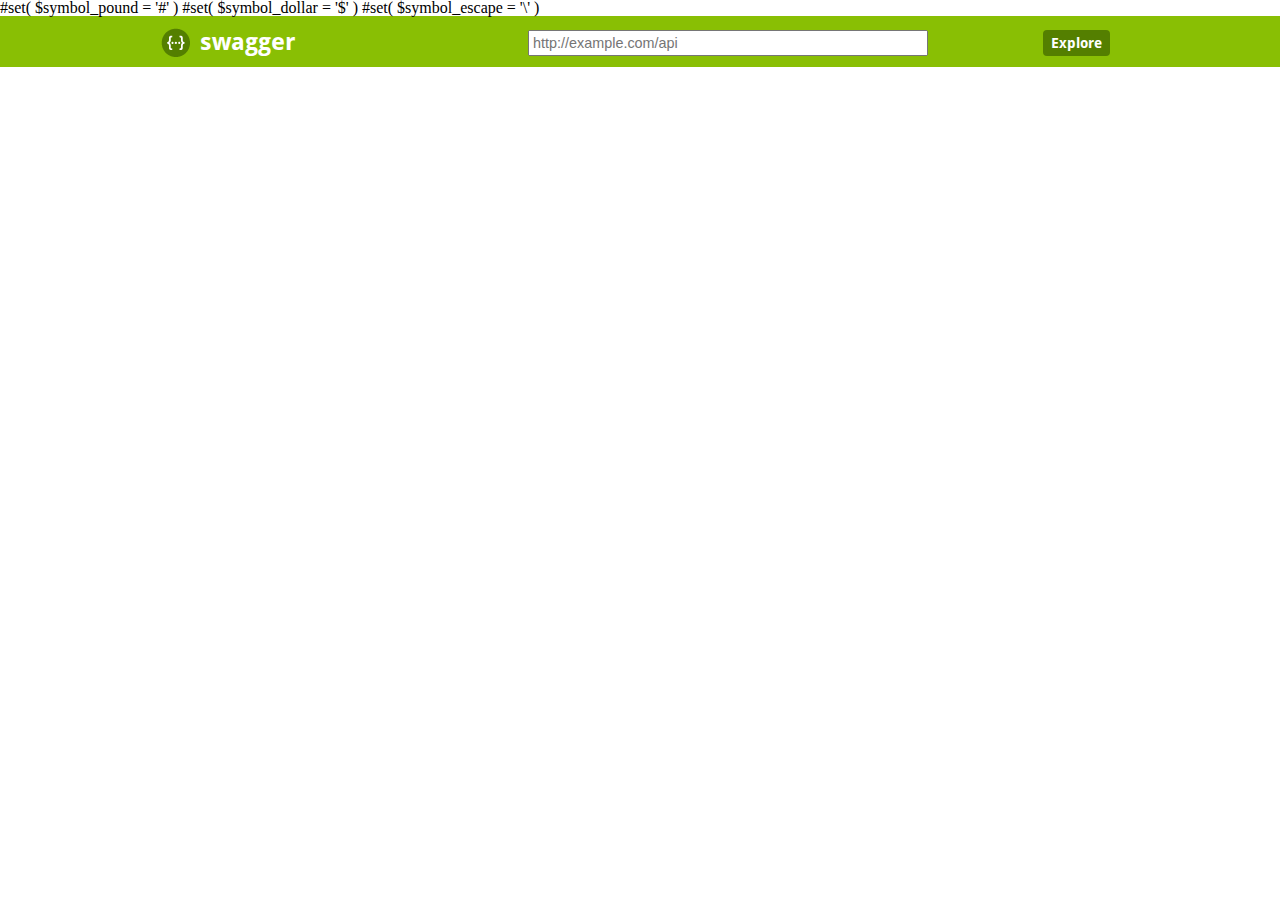
<file: sdk-java-jersey-archetype/src/main/resources/archetype-resources/src/main/resources/META-INF/resources/swagger/index.html>
#set( $symbol_pound = '#' )
#set( $symbol_dollar = '$' )
#set( $symbol_escape = '\' )
<!DOCTYPE html>
<html>
<head>
  <meta charset="UTF-8">
  <title>Swagger UI</title>
  <link rel="icon" type="image/png" href="images/favicon-32x32.png" sizes="32x32" />
  <link rel="icon" type="image/png" href="images/favicon-16x16.png" sizes="16x16" />
  <link href='css/typography.css' media='screen' rel='stylesheet' type='text/css'/>
  <link href='css/reset.css' media='screen' rel='stylesheet' type='text/css'/>
  <link href='css/screen.css' media='screen' rel='stylesheet' type='text/css'/>
  <link href='css/reset.css' media='print' rel='stylesheet' type='text/css'/>
  <link href='css/print.css' media='print' rel='stylesheet' type='text/css'/>
  <script src='lib/jquery-1.8.0.min.js' type='text/javascript'></script>
  <script src='lib/jquery.slideto.min.js' type='text/javascript'></script>
  <script src='lib/jquery.wiggle.min.js' type='text/javascript'></script>
  <script src='lib/jquery.ba-bbq.min.js' type='text/javascript'></script>
  <script src='lib/handlebars-2.0.0.js' type='text/javascript'></script>
  <script src='lib/js-yaml.min.js' type='text/javascript'></script>
  <script src='lib/lodash.min.js' type='text/javascript'></script>
  <script src='lib/backbone-min.js' type='text/javascript'></script>
  <script src='swagger-ui.js' type='text/javascript'></script>
  <script src='lib/highlight.9.1.0.pack.js' type='text/javascript'></script>
  <script src='lib/highlight.9.1.0.pack_extended.js' type='text/javascript'></script>
  <script src='lib/jsoneditor.min.js' type='text/javascript'></script>
  <script src='lib/marked.js' type='text/javascript'></script>
  <script src='lib/swagger-oauth.js' type='text/javascript'></script>

  <!-- Some basic translations -->
  <!-- <script src='lang/translator.js' type='text/javascript'></script> -->
  <!-- <script src='lang/ru.js' type='text/javascript'></script> -->
  <!-- <script src='lang/en.js' type='text/javascript'></script> -->

  <script type="text/javascript">
    ${symbol_dollar}(function () {
      var url = window.location.search.match(/url=([^&]+)/);
      if (url && url.length > 1) {
        url = decodeURIComponent(url[1]);
      } else {
	   url = "../swagger.json";
        //url = "http://petstore.swagger.io/v2/swagger.json";
      }

      hljs.configure({
        highlightSizeThreshold: 5000
      });

      // Pre load translate...
      if(window.SwaggerTranslator) {
        window.SwaggerTranslator.translate();
      }
      window.swaggerUi = new SwaggerUi({
        url: url,
		validatorUrl: null,
        dom_id: "swagger-ui-container",
        supportedSubmitMethods: ['get', 'post', 'put', 'delete', 'patch'],
        onComplete: function(swaggerApi, swaggerUi){
          if(typeof initOAuth == "function") {
            initOAuth({
              clientId: "your-client-id",
              clientSecret: "your-client-secret-if-required",
              realm: "your-realms",
              appName: "your-app-name",
              scopeSeparator: ",",
              additionalQueryStringParams: {}
            });
          }

          if(window.SwaggerTranslator) {
            window.SwaggerTranslator.translate();
          }
        },
        onFailure: function(data) {
          log("Unable to Load SwaggerUI");
        },
        docExpansion: "none",
        jsonEditor: false,
        defaultModelRendering: 'schema',
        showRequestHeaders: false
      });

      window.swaggerUi.load();

      function log() {
        if ('console' in window) {
          console.log.apply(console, arguments);
        }
      }
  });
  </script>
</head>

<body class="swagger-section">
<div id='header'>
  <div class="swagger-ui-wrap">
    <a id="logo" href="http://swagger.io"><img class="logo__img" alt="swagger" height="30" width="30" src="images/logo_small.png" /><span class="logo__title">swagger</span></a>
    <form id='api_selector'>
      <div class='input'><input placeholder="http://example.com/api" id="input_baseUrl" name="baseUrl" type="text"/></div>
      <div id='auth_container'></div>
      <div class='input'><a id="explore" class="header__btn" href="${symbol_pound}" data-sw-translate>Explore</a></div>
    </form>
  </div>
</div>

<div id="message-bar" class="swagger-ui-wrap" data-sw-translate>&nbsp;</div>
<div id="swagger-ui-container" class="swagger-ui-wrap"></div>
</body>
</html>
</file>
<file: sdk-java-jersey-archetype/src/main/resources/archetype-resources/src/main/resources/META-INF/resources/swagger/css/typography.css>
/* Google Font's Droid Sans */
@font-face {
  font-family: 'Droid Sans';
  font-style: normal;
  font-weight: 400;
  src: local('Droid Sans'), local('DroidSans'), url('../fonts/DroidSans.ttf') format('truetype');
}
/* Google Font's Droid Sans Bold */
@font-face {
  font-family: 'Droid Sans';
  font-style: normal;
  font-weight: 700;
  src: local('Droid Sans Bold'), local('DroidSans-Bold'), url('../fonts/DroidSans-Bold.ttf') format('truetype');
}
</file>
<file: sdk-java-jersey-archetype/src/main/resources/archetype-resources/src/main/resources/META-INF/resources/swagger/css/screen.css>
.swagger-section pre code {
  display: block;
  padding: 0.5em;
  background: #F0F0F0;
}
.swagger-section pre code,
.swagger-section pre .subst,
.swagger-section pre .tag .title,
.swagger-section pre .lisp .title,
.swagger-section pre .clojure .built_in,
.swagger-section pre .nginx .title {
  color: black;
}
.swagger-section pre .string,
.swagger-section pre .title,
.swagger-section pre .constant,
.swagger-section pre .parent,
.swagger-section pre .tag .value,
.swagger-section pre .rules .value,
.swagger-section pre .rules .value .number,
.swagger-section pre .preprocessor,
.swagger-section pre .ruby .symbol,
.swagger-section pre .ruby .symbol .string,
.swagger-section pre .aggregate,
.swagger-section pre .template_tag,
.swagger-section pre .django .variable,
.swagger-section pre .smalltalk .class,
.swagger-section pre .addition,
.swagger-section pre .flow,
.swagger-section pre .stream,
.swagger-section pre .bash .variable,
.swagger-section pre .apache .tag,
.swagger-section pre .apache .cbracket,
.swagger-section pre .tex .command,
.swagger-section pre .tex .special,
.swagger-section pre .erlang_repl .function_or_atom,
.swagger-section pre .markdown .header {
  color: #800;
}
.swagger-section pre .comment,
.swagger-section pre .annotation,
.swagger-section pre .template_comment,
.swagger-section pre .diff .header,
.swagger-section pre .chunk,
.swagger-section pre .markdown .blockquote {
  color: #888;
}
.swagger-section pre .number,
.swagger-section pre .date,
.swagger-section pre .regexp,
.swagger-section pre .literal,
.swagger-section pre .smalltalk .symbol,
.swagger-section pre .smalltalk .char,
.swagger-section pre .go .constant,
.swagger-section pre .change,
.swagger-section pre .markdown .bullet,
.swagger-section pre .markdown .link_url {
  color: #080;
}
.swagger-section pre .label,
.swagger-section pre .javadoc,
.swagger-section pre .ruby .string,
.swagger-section pre .decorator,
.swagger-section pre .filter .argument,
.swagger-section pre .localvars,
.swagger-section pre .array,
.swagger-section pre .attr_selector,
.swagger-section pre .important,
.swagger-section pre .pseudo,
.swagger-section pre .pi,
.swagger-section pre .doctype,
.swagger-section pre .deletion,
.swagger-section pre .envvar,
.swagger-section pre .shebang,
.swagger-section pre .apache .sqbracket,
.swagger-section pre .nginx .built_in,
.swagger-section pre .tex .formula,
.swagger-section pre .erlang_repl .reserved,
.swagger-section pre .prompt,
.swagger-section pre .markdown .link_label,
.swagger-section pre .vhdl .attribute,
.swagger-section pre .clojure .attribute,
.swagger-section pre .coffeescript .property {
  color: #88F;
}
.swagger-section pre .keyword,
.swagger-section pre .id,
.swagger-section pre .phpdoc,
.swagger-section pre .title,
.swagger-section pre .built_in,
.swagger-section pre .aggregate,
.swagger-section pre .css .tag,
.swagger-section pre .javadoctag,
.swagger-section pre .phpdoc,
.swagger-section pre .yardoctag,
.swagger-section pre .smalltalk .class,
.swagger-section pre .winutils,
.swagger-section pre .bash .variable,
.swagger-section pre .apache .tag,
.swagger-section pre .go .typename,
.swagger-section pre .tex .command,
.swagger-section pre .markdown .strong,
.swagger-section pre .request,
.swagger-section pre .status {
  font-weight: bold;
}
.swagger-section pre .markdown .emphasis {
  font-style: italic;
}
.swagger-section pre .nginx .built_in {
  font-weight: normal;
}
.swagger-section pre .coffeescript .javascript,
.swagger-section pre .javascript .xml,
.swagger-section pre .tex .formula,
.swagger-section pre .xml .javascript,
.swagger-section pre .xml .vbscript,
.swagger-section pre .xml .css,
.swagger-section pre .xml .cdata {
  opacity: 0.5;
}
.swagger-section .hljs {
  display: block;
  overflow-x: auto;
  padding: 0.5em;
  background: #F0F0F0;
}
.swagger-section .hljs,
.swagger-section .hljs-subst {
  color: #444;
}
.swagger-section .hljs-keyword,
.swagger-section .hljs-attribute,
.swagger-section .hljs-selector-tag,
.swagger-section .hljs-meta-keyword,
.swagger-section .hljs-doctag,
.swagger-section .hljs-name {
  font-weight: bold;
}
.swagger-section .hljs-built_in,
.swagger-section .hljs-literal,
.swagger-section .hljs-bullet,
.swagger-section .hljs-code,
.swagger-section .hljs-addition {
  color: #1F811F;
}
.swagger-section .hljs-regexp,
.swagger-section .hljs-symbol,
.swagger-section .hljs-variable,
.swagger-section .hljs-template-variable,
.swagger-section .hljs-link,
.swagger-section .hljs-selector-attr,
.swagger-section .hljs-selector-pseudo {
  color: #BC6060;
}
.swagger-section .hljs-type,
.swagger-section .hljs-string,
.swagger-section .hljs-number,
.swagger-section .hljs-selector-id,
.swagger-section .hljs-selector-class,
.swagger-section .hljs-quote,
.swagger-section .hljs-template-tag,
.swagger-section .hljs-deletion {
  color: #880000;
}
.swagger-section .hljs-title,
.swagger-section .hljs-section {
  color: #880000;
  font-weight: bold;
}
.swagger-section .hljs-comment {
  color: #888888;
}
.swagger-section .hljs-meta {
  color: #2B6EA1;
}
.swagger-section .hljs-emphasis {
  font-style: italic;
}
.swagger-section .hljs-strong {
  font-weight: bold;
}
.swagger-section .swagger-ui-wrap {
  line-height: 1;
  font-family: "Droid Sans", sans-serif;
  min-width: 760px;
  max-width: 960px;
  margin-left: auto;
  margin-right: auto;
  /* JSONEditor specific styling */
}
.swagger-section .swagger-ui-wrap b,
.swagger-section .swagger-ui-wrap strong {
  font-family: "Droid Sans", sans-serif;
  font-weight: bold;
}
.swagger-section .swagger-ui-wrap q,
.swagger-section .swagger-ui-wrap blockquote {
  quotes: none;
}
.swagger-section .swagger-ui-wrap p {
  line-height: 1.4em;
  padding: 0 0 10px;
  color: #333333;
}
.swagger-section .swagger-ui-wrap q:before,
.swagger-section .swagger-ui-wrap q:after,
.swagger-section .swagger-ui-wrap blockquote:before,
.swagger-section .swagger-ui-wrap blockquote:after {
  content: none;
}
.swagger-section .swagger-ui-wrap .heading_with_menu h1,
.swagger-section .swagger-ui-wrap .heading_with_menu h2,
.swagger-section .swagger-ui-wrap .heading_with_menu h3,
.swagger-section .swagger-ui-wrap .heading_with_menu h4,
.swagger-section .swagger-ui-wrap .heading_with_menu h5,
.swagger-section .swagger-ui-wrap .heading_with_menu h6 {
  display: block;
  clear: none;
  float: left;
  -moz-box-sizing: border-box;
  -webkit-box-sizing: border-box;
  -ms-box-sizing: border-box;
  box-sizing: border-box;
  width: 60%;
}
.swagger-section .swagger-ui-wrap table {
  border-collapse: collapse;
  border-spacing: 0;
}
.swagger-section .swagger-ui-wrap table thead tr th {
  padding: 5px;
  font-size: 0.9em;
  color: #666666;
  border-bottom: 1px solid #999999;
}
.swagger-section .swagger-ui-wrap table tbody tr:last-child td {
  border-bottom: none;
}
.swagger-section .swagger-ui-wrap table tbody tr.offset {
  background-color: #f0f0f0;
}
.swagger-section .swagger-ui-wrap table tbody tr td {
  padding: 6px;
  font-size: 0.9em;
  border-bottom: 1px solid #cccccc;
  vertical-align: top;
  line-height: 1.3em;
}
.swagger-section .swagger-ui-wrap ol {
  margin: 0px 0 10px;
  padding: 0 0 0 18px;
  list-style-type: decimal;
}
.swagger-section .swagger-ui-wrap ol li {
  padding: 5px 0px;
  font-size: 0.9em;
  color: #333333;
}
.swagger-section .swagger-ui-wrap ol,
.swagger-section .swagger-ui-wrap ul {
  list-style: none;
}
.swagger-section .swagger-ui-wrap h1 a,
.swagger-section .swagger-ui-wrap h2 a,
.swagger-section .swagger-ui-wrap h3 a,
.swagger-section .swagger-ui-wrap h4 a,
.swagger-section .swagger-ui-wrap h5 a,
.swagger-section .swagger-ui-wrap h6 a {
  text-decoration: none;
}
.swagger-section .swagger-ui-wrap h1 a:hover,
.swagger-section .swagger-ui-wrap h2 a:hover,
.swagger-section .swagger-ui-wrap h3 a:hover,
.swagger-section .swagger-ui-wrap h4 a:hover,
.swagger-section .swagger-ui-wrap h5 a:hover,
.swagger-section .swagger-ui-wrap h6 a:hover {
  text-decoration: underline;
}
.swagger-section .swagger-ui-wrap h1 span.divider,
.swagger-section .swagger-ui-wrap h2 span.divider,
.swagger-section .swagger-ui-wrap h3 span.divider,
.swagger-section .swagger-ui-wrap h4 span.divider,
.swagger-section .swagger-ui-wrap h5 span.divider,
.swagger-section .swagger-ui-wrap h6 span.divider {
  color: #aaaaaa;
}
.swagger-section .swagger-ui-wrap a {
  color: #547f00;
}
.swagger-section .swagger-ui-wrap a img {
  border: none;
}
.swagger-section .swagger-ui-wrap article,
.swagger-section .swagger-ui-wrap aside,
.swagger-section .swagger-ui-wrap details,
.swagger-section .swagger-ui-wrap figcaption,
.swagger-section .swagger-ui-wrap figure,
.swagger-section .swagger-ui-wrap footer,
.swagger-section .swagger-ui-wrap header,
.swagger-section .swagger-ui-wrap hgroup,
.swagger-section .swagger-ui-wrap menu,
.swagger-section .swagger-ui-wrap nav,
.swagger-section .swagger-ui-wrap section,
.swagger-section .swagger-ui-wrap summary {
  display: block;
}
.swagger-section .swagger-ui-wrap pre {
  font-family: "Anonymous Pro", "Menlo", "Consolas", "Bitstream Vera Sans Mono", "Courier New", monospace;
  background-color: #fcf6db;
  border: 1px solid #e5e0c6;
  padding: 10px;
}
.swagger-section .swagger-ui-wrap pre code {
  line-height: 1.6em;
  background: none;
}
.swagger-section .swagger-ui-wrap .content > .content-type > div > label {
  clear: both;
  display: block;
  color: #0F6AB4;
  font-size: 1.1em;
  margin: 0;
  padding: 15px 0 5px;
}
.swagger-section .swagger-ui-wrap .content pre {
  font-size: 12px;
  margin-top: 5px;
  padding: 5px;
}
.swagger-section .swagger-ui-wrap .icon-btn {
  cursor: pointer;
}
.swagger-section .swagger-ui-wrap .info_title {
  padding-bottom: 10px;
  font-weight: bold;
  font-size: 25px;
}
.swagger-section .swagger-ui-wrap .footer {
  margin-top: 20px;
}
.swagger-section .swagger-ui-wrap p.big,
.swagger-section .swagger-ui-wrap div.big p {
  font-size: 1em;
  margin-bottom: 10px;
}
.swagger-section .swagger-ui-wrap form.fullwidth ol li.string input,
.swagger-section .swagger-ui-wrap form.fullwidth ol li.url input,
.swagger-section .swagger-ui-wrap form.fullwidth ol li.text textarea,
.swagger-section .swagger-ui-wrap form.fullwidth ol li.numeric input {
  width: 500px !important;
}
.swagger-section .swagger-ui-wrap .info_license {
  padding-bottom: 5px;
}
.swagger-section .swagger-ui-wrap .info_tos {
  padding-bottom: 5px;
}
.swagger-section .swagger-ui-wrap .message-fail {
  color: #cc0000;
}
.swagger-section .swagger-ui-wrap .info_url {
  padding-bottom: 5px;
}
.swagger-section .swagger-ui-wrap .info_email {
  padding-bottom: 5px;
}
.swagger-section .swagger-ui-wrap .info_name {
  padding-bottom: 5px;
}
.swagger-section .swagger-ui-wrap .info_description {
  padding-bottom: 10px;
  font-size: 15px;
}
.swagger-section .swagger-ui-wrap .markdown ol li,
.swagger-section .swagger-ui-wrap .markdown ul li {
  padding: 3px 0px;
  line-height: 1.4em;
  color: #333333;
}
.swagger-section .swagger-ui-wrap form.formtastic fieldset.inputs ol li.string input,
.swagger-section .swagger-ui-wrap form.formtastic fieldset.inputs ol li.url input,
.swagger-section .swagger-ui-wrap form.formtastic fieldset.inputs ol li.numeric input {
  display: block;
  padding: 4px;
  width: auto;
  clear: both;
}
.swagger-section .swagger-ui-wrap form.formtastic fieldset.inputs ol li.string input.title,
.swagger-section .swagger-ui-wrap form.formtastic fieldset.inputs ol li.url input.title,
.swagger-section .swagger-ui-wrap form.formtastic fieldset.inputs ol li.numeric input.title {
  font-size: 1.3em;
}
.swagger-section .swagger-ui-wrap table.fullwidth {
  width: 100%;
}
.swagger-section .swagger-ui-wrap .model-signature {
  font-family: "Droid Sans", sans-serif;
  font-size: 1em;
  line-height: 1.5em;
}
.swagger-section .swagger-ui-wrap .model-signature .signature-nav a {
  text-decoration: none;
  color: #AAA;
}
.swagger-section .swagger-ui-wrap .model-signature .signature-nav a:hover {
  text-decoration: underline;
  color: black;
}
.swagger-section .swagger-ui-wrap .model-signature .signature-nav .selected {
  color: black;
  text-decoration: none;
}
.swagger-section .swagger-ui-wrap .model-signature .propType {
  color: #5555aa;
}
.swagger-section .swagger-ui-wrap .model-signature pre:hover {
  background-color: #ffffdd;
}
.swagger-section .swagger-ui-wrap .model-signature pre {
  font-size: .85em;
  line-height: 1.2em;
  overflow: auto;
  max-height: 200px;
  cursor: pointer;
}
.swagger-section .swagger-ui-wrap .model-signature ul.signature-nav {
  display: block;
  min-width: 230px;
  margin: 0;
  padding: 0;
}
.swagger-section .swagger-ui-wrap .model-signature ul.signature-nav li:last-child {
  padding-right: 0;
  border-right: none;
}
.swagger-section .swagger-ui-wrap .model-signature ul.signature-nav li {
  float: left;
  margin: 0 5px 5px 0;
  padding: 2px 5px 2px 0;
  border-right: 1px solid #ddd;
}
.swagger-section .swagger-ui-wrap .model-signature .propOpt {
  color: #555;
}
.swagger-section .swagger-ui-wrap .model-signature .snippet small {
  font-size: 0.75em;
}
.swagger-section .swagger-ui-wrap .model-signature .propOptKey {
  font-style: italic;
}
.swagger-section .swagger-ui-wrap .model-signature .description .strong {
  font-weight: bold;
  color: #000;
  font-size: .9em;
}
.swagger-section .swagger-ui-wrap .model-signature .description div {
  font-size: 0.9em;
  line-height: 1.5em;
  margin-left: 1em;
}
.swagger-section .swagger-ui-wrap .model-signature .description .stronger {
  font-weight: bold;
  color: #000;
}
.swagger-section .swagger-ui-wrap .model-signature .description .propWrap .optionsWrapper {
  border-spacing: 0;
  position: absolute;
  background-color: #ffffff;
  border: 1px solid #bbbbbb;
  display: none;
  font-size: 11px;
  max-width: 400px;
  line-height: 30px;
  color: black;
  padding: 5px;
  margin-left: 10px;
}
.swagger-section .swagger-ui-wrap .model-signature .description .propWrap .optionsWrapper th {
  text-align: center;
  background-color: #eeeeee;
  border: 1px solid #bbbbbb;
  font-size: 11px;
  color: #666666;
  font-weight: bold;
  padding: 5px;
  line-height: 15px;
}
.swagger-section .swagger-ui-wrap .model-signature .description .propWrap .optionsWrapper .optionName {
  font-weight: bold;
}
.swagger-section .swagger-ui-wrap .model-signature .description .propDesc.markdown > p:first-child,
.swagger-section .swagger-ui-wrap .model-signature .description .propDesc.markdown > p:last-child {
  display: inline;
}
.swagger-section .swagger-ui-wrap .model-signature .description .propDesc.markdown > p:not(:first-child):before {
  display: block;
  content: '';
}
.swagger-section .swagger-ui-wrap .model-signature .description span:last-of-type.propDesc.markdown > p:only-child {
  margin-right: -3px;
}
.swagger-section .swagger-ui-wrap .model-signature .propName {
  font-weight: bold;
}
.swagger-section .swagger-ui-wrap .model-signature .signature-container {
  clear: both;
}
.swagger-section .swagger-ui-wrap .body-textarea {
  width: 300px;
  height: 100px;
  border: 1px solid #aaa;
}
.swagger-section .swagger-ui-wrap .markdown p code,
.swagger-section .swagger-ui-wrap .markdown li code {
  font-family: "Anonymous Pro", "Menlo", "Consolas", "Bitstream Vera Sans Mono", "Courier New", monospace;
  background-color: #f0f0f0;
  color: black;
  padding: 1px 3px;
}
.swagger-section .swagger-ui-wrap .required {
  font-weight: bold;
}
.swagger-section .swagger-ui-wrap .editor_holder {
  font-family: "Anonymous Pro", "Menlo", "Consolas", "Bitstream Vera Sans Mono", "Courier New", monospace;
  font-size: 0.9em;
}
.swagger-section .swagger-ui-wrap .editor_holder label {
  font-weight: normal!important;
  /* JSONEditor uses bold by default for all labels, we revert that back to normal to not give the impression that by default fields are required */
}
.swagger-section .swagger-ui-wrap .editor_holder label.required {
  font-weight: bold!important;
}
.swagger-section .swagger-ui-wrap input.parameter {
  width: 300px;
  border: 1px solid #aaa;
}
.swagger-section .swagger-ui-wrap h1 {
  color: black;
  font-size: 1.5em;
  line-height: 1.3em;
  padding: 10px 0 10px 0;
  font-family: "Droid Sans", sans-serif;
  font-weight: bold;
}
.swagger-section .swagger-ui-wrap .heading_with_menu {
  float: none;
  clear: both;
  overflow: hidden;
  display: block;
}
.swagger-section .swagger-ui-wrap .heading_with_menu ul {
  display: block;
  clear: none;
  float: right;
  -moz-box-sizing: border-box;
  -webkit-box-sizing: border-box;
  -ms-box-sizing: border-box;
  box-sizing: border-box;
  margin-top: 10px;
}
.swagger-section .swagger-ui-wrap h2 {
  color: black;
  font-size: 1.3em;
  padding: 10px 0 10px 0;
}
.swagger-section .swagger-ui-wrap h2 a {
  color: black;
}
.swagger-section .swagger-ui-wrap h2 span.sub {
  font-size: 0.7em;
  color: #999999;
  font-style: italic;
}
.swagger-section .swagger-ui-wrap h2 span.sub a {
  color: #777777;
}
.swagger-section .swagger-ui-wrap span.weak {
  color: #666666;
}
.swagger-section .swagger-ui-wrap .message-success {
  color: #89BF04;
}
.swagger-section .swagger-ui-wrap caption,
.swagger-section .swagger-ui-wrap th,
.swagger-section .swagger-ui-wrap td {
  text-align: left;
  font-weight: normal;
  vertical-align: middle;
}
.swagger-section .swagger-ui-wrap .code {
  font-family: "Anonymous Pro", "Menlo", "Consolas", "Bitstream Vera Sans Mono", "Courier New", monospace;
}
.swagger-section .swagger-ui-wrap form.formtastic fieldset.inputs ol li.text textarea {
  font-family: "Droid Sans", sans-serif;
  height: 250px;
  padding: 4px;
  display: block;
  clear: both;
}
.swagger-section .swagger-ui-wrap form.formtastic fieldset.inputs ol li.select select {
  display: block;
  clear: both;
}
.swagger-section .swagger-ui-wrap form.formtastic fieldset.inputs ol li.boolean {
  float: none;
  clear: both;
  overflow: hidden;
  display: block;
}
.swagger-section .swagger-ui-wrap form.formtastic fieldset.inputs ol li.boolean label {
  display: block;
  float: left;
  clear: none;
  margin: 0;
  padding: 0;
}
.swagger-section .swagger-ui-wrap form.formtastic fieldset.inputs ol li.boolean input {
  display: block;
  float: left;
  clear: none;
  margin: 0 5px 0 0;
}
.swagger-section .swagger-ui-wrap form.formtastic fieldset.inputs ol li.required label {
  color: black;
}
.swagger-section .swagger-ui-wrap form.formtastic fieldset.inputs ol li label {
  display: block;
  clear: both;
  width: auto;
  padding: 0 0 3px;
  color: #666666;
}
.swagger-section .swagger-ui-wrap form.formtastic fieldset.inputs ol li label abbr {
  padding-left: 3px;
  color: #888888;
}
.swagger-section .swagger-ui-wrap form.formtastic fieldset.inputs ol li p.inline-hints {
  margin-left: 0;
  font-style: italic;
  font-size: 0.9em;
  margin: 0;
}
.swagger-section .swagger-ui-wrap form.formtastic fieldset.buttons {
  margin: 0;
  padding: 0;
}
.swagger-section .swagger-ui-wrap span.blank,
.swagger-section .swagger-ui-wrap span.empty {
  color: #888888;
  font-style: italic;
}
.swagger-section .swagger-ui-wrap .markdown h3 {
  color: #547f00;
}
.swagger-section .swagger-ui-wrap .markdown h4 {
  color: #666666;
}
.swagger-section .swagger-ui-wrap .markdown pre {
  font-family: "Anonymous Pro", "Menlo", "Consolas", "Bitstream Vera Sans Mono", "Courier New", monospace;
  background-color: #fcf6db;
  border: 1px solid #e5e0c6;
  padding: 10px;
  margin: 0 0 10px 0;
}
.swagger-section .swagger-ui-wrap .markdown pre code {
  line-height: 1.6em;
}
.swagger-section .swagger-ui-wrap div.gist {
  margin: 20px 0 25px 0 !important;
}
.swagger-section .swagger-ui-wrap ul#resources {
  font-family: "Droid Sans", sans-serif;
  font-size: 0.9em;
}
.swagger-section .swagger-ui-wrap ul#resources li.resource {
  border-bottom: 1px solid #dddddd;
}
.swagger-section .swagger-ui-wrap ul#resources li.resource:hover div.heading h2 a,
.swagger-section .swagger-ui-wrap ul#resources li.resource.active div.heading h2 a {
  color: black;
}
.swagger-section .swagger-ui-wrap ul#resources li.resource:hover div.heading ul.options li a,
.swagger-section .swagger-ui-wrap ul#resources li.resource.active div.heading ul.options li a {
  color: #555555;
}
.swagger-section .swagger-ui-wrap ul#resources li.resource:last-child {
  border-bottom: none;
}
.swagger-section .swagger-ui-wrap ul#resources li.resource div.heading {
  border: 1px solid transparent;
  float: none;
  clear: both;
  overflow: hidden;
  display: block;
}
.swagger-section .swagger-ui-wrap ul#resources li.resource div.heading ul.options {
  overflow: hidden;
  padding: 0;
  display: block;
  clear: none;
  float: right;
  margin: 14px 10px 0 0;
}
.swagger-section .swagger-ui-wrap ul#resources li.resource div.heading ul.options li {
  float: left;
  clear: none;
  margin: 0;
  padding: 2px 10px;
  border-right: 1px solid #dddddd;
  color: #666666;
  font-size: 0.9em;
}
.swagger-section .swagger-ui-wrap ul#resources li.resource div.heading ul.options li a {
  color: #aaaaaa;
  text-decoration: none;
}
.swagger-section .swagger-ui-wrap ul#resources li.resource div.heading ul.options li a:hover {
  text-decoration: underline;
  color: black;
}
.swagger-section .swagger-ui-wrap ul#resources li.resource div.heading ul.options li a:hover,
.swagger-section .swagger-ui-wrap ul#resources li.resource div.heading ul.options li a:active,
.swagger-section .swagger-ui-wrap ul#resources li.resource div.heading ul.options li a.active {
  text-decoration: underline;
}
.swagger-section .swagger-ui-wrap ul#resources li.resource div.heading ul.options li:first-child,
.swagger-section .swagger-ui-wrap ul#resources li.resource div.heading ul.options li.first {
  padding-left: 0;
}
.swagger-section .swagger-ui-wrap ul#resources li.resource div.heading ul.options li:last-child,
.swagger-section .swagger-ui-wrap ul#resources li.resource div.heading ul.options li.last {
  padding-right: 0;
  border-right: none;
}
.swagger-section .swagger-ui-wrap ul#resources li.resource div.heading ul.options:first-child,
.swagger-section .swagger-ui-wrap ul#resources li.resource div.heading ul.options.first {
  padding-left: 0;
}
.swagger-section .swagger-ui-wrap ul#resources li.resource div.heading h2 {
  color: #999999;
  padding-left: 0;
  display: block;
  clear: none;
  float: left;
  font-family: "Droid Sans", sans-serif;
  font-weight: bold;
}
.swagger-section .swagger-ui-wrap ul#resources li.resource div.heading h2 a {
  color: #999999;
}
.swagger-section .swagger-ui-wrap ul#resources li.resource div.heading h2 a:hover {
  color: black;
}
.swagger-section .swagger-ui-wrap ul#resources li.resource ul.endpoints li.endpoint ul.operations li.operation {
  float: none;
  clear: both;
  overflow: hidden;
  display: block;
  margin: 0 0 10px;
  padding: 0;
}
.swagger-section .swagger-ui-wrap ul#resources li.resource ul.endpoints li.endpoint ul.operations li.operation div.heading {
  float: none;
  clear: both;
  overflow: hidden;
  display: block;
  margin: 0;
  padding: 0;
}
.swagger-section .swagger-ui-wrap ul#resources li.resource ul.endpoints li.endpoint ul.operations li.operation div.heading h3 {
  display: block;
  clear: none;
  float: left;
  width: auto;
  margin: 0;
  padding: 0;
  line-height: 1.1em;
  color: black;
}
.swagger-section .swagger-ui-wrap ul#resources li.resource ul.endpoints li.endpoint ul.operations li.operation div.heading h3 span.path {
  padding-left: 10px;
}
.swagger-section .swagger-ui-wrap ul#resources li.resource ul.endpoints li.endpoint ul.operations li.operation div.heading h3 span.path a {
  color: black;
  text-decoration: none;
}
.swagger-section .swagger-ui-wrap ul#resources li.resource ul.endpoints li.endpoint ul.operations li.operation div.heading h3 span.path a.toggleOperation.deprecated {
  text-decoration: line-through;
}
.swagger-section .swagger-ui-wrap ul#resources li.resource ul.endpoints li.endpoint ul.operations li.operation div.heading h3 span.path a:hover {
  text-decoration: underline;
}
.swagger-section .swagger-ui-wrap ul#resources li.resource ul.endpoints li.endpoint ul.operations li.operation div.heading h3 span.http_method a {
  text-transform: uppercase;
  text-decoration: none;
  color: white;
  display: inline-block;
  width: 50px;
  font-size: 0.7em;
  text-align: center;
  padding: 7px 0 4px;
  -moz-border-radius: 2px;
  -webkit-border-radius: 2px;
  -o-border-radius: 2px;
  -ms-border-radius: 2px;
  -khtml-border-radius: 2px;
  border-radius: 2px;
}
.swagger-section .swagger-ui-wrap ul#resources li.resource ul.endpoints li.endpoint ul.operations li.operation div.heading h3 span {
  margin: 0;
  padding: 0;
}
.swagger-section .swagger-ui-wrap ul#resources li.resource ul.endpoints li.endpoint ul.operations li.operation div.heading ul.options {
  overflow: hidden;
  padding: 0;
  display: block;
  clear: none;
  float: right;
  margin: 6px 10px 0 0;
}
.swagger-section .swagger-ui-wrap ul#resources li.resource ul.endpoints li.endpoint ul.operations li.operation div.heading ul.options li {
  float: left;
  clear: none;
  margin: 0;
  padding: 2px 10px;
  font-size: 0.9em;
}
.swagger-section .swagger-ui-wrap ul#resources li.resource ul.endpoints li.endpoint ul.operations li.operation div.heading ul.options li a {
  text-decoration: none;
}
.swagger-section .swagger-ui-wrap ul#resources li.resource ul.endpoints li.endpoint ul.operations li.operation div.heading ul.options li.access {
  color: black;
}
.swagger-section .swagger-ui-wrap ul#resources li.resource ul.endpoints li.endpoint ul.operations li.operation div.content {
  border-top: none;
  padding: 10px;
  -moz-border-radius-bottomleft: 6px;
  -webkit-border-bottom-left-radius: 6px;
  -o-border-bottom-left-radius: 6px;
  -ms-border-bottom-left-radius: 6px;
  -khtml-border-bottom-left-radius: 6px;
  border-bottom-left-radius: 6px;
  -moz-border-radius-bottomright: 6px;
  -webkit-border-bottom-right-radius: 6px;
  -o-border-bottom-right-radius: 6px;
  -ms-border-bottom-right-radius: 6px;
  -khtml-border-bottom-right-radius: 6px;
  border-bottom-right-radius: 6px;
  margin: 0 0 20px;
}
.swagger-section .swagger-ui-wrap ul#resources li.resource ul.endpoints li.endpoint ul.operations li.operation div.content h4 {
  font-size: 1.1em;
  margin: 0;
  padding: 15px 0 5px;
}
.swagger-section .swagger-ui-wrap ul#resources li.resource ul.endpoints li.endpoint ul.operations li.operation div.content div.sandbox_header {
  float: none;
  clear: both;
  overflow: hidden;
  display: block;
}
.swagger-section .swagger-ui-wrap ul#resources li.resource ul.endpoints li.endpoint ul.operations li.operation div.content div.sandbox_header a {
  padding: 4px 0 0 10px;
  display: inline-block;
  font-size: 0.9em;
}
.swagger-section .swagger-ui-wrap ul#resources li.resource ul.endpoints li.endpoint ul.operations li.operation div.content div.sandbox_header input.submit {
  display: block;
  clear: none;
  float: left;
  padding: 6px 8px;
}
.swagger-section .swagger-ui-wrap ul#resources li.resource ul.endpoints li.endpoint ul.operations li.operation div.content div.sandbox_header span.response_throbber {
  background-image: url('../images/throbber.gif');
  width: 128px;
  height: 16px;
  display: block;
  clear: none;
  float: right;
}
.swagger-section .swagger-ui-wrap ul#resources li.resource ul.endpoints li.endpoint ul.operations li.operation div.content form input[type='text'].error {
  outline: 2px solid black;
  outline-color: #cc0000;
}
.swagger-section .swagger-ui-wrap ul#resources li.resource ul.endpoints li.endpoint ul.operations li.operation div.content form select[name='parameterContentType'] {
  max-width: 300px;
}
.swagger-section .swagger-ui-wrap ul#resources li.resource ul.endpoints li.endpoint ul.operations li.operation div.content div.response div.block pre {
  font-family: "Anonymous Pro", "Menlo", "Consolas", "Bitstream Vera Sans Mono", "Courier New", monospace;
  padding: 10px;
  font-size: 0.9em;
  max-height: 400px;
  overflow-y: auto;
}
.swagger-section .swagger-ui-wrap ul#resources li.resource ul.endpoints li.endpoint ul.operations li.operation.put div.heading {
  background-color: #f9f2e9;
  border: 1px solid #f0e0ca;
}
.swagger-section .swagger-ui-wrap ul#resources li.resource ul.endpoints li.endpoint ul.operations li.operation.put div.heading h3 span.http_method a {
  background-color: #c5862b;
}
.swagger-section .swagger-ui-wrap ul#resources li.resource ul.endpoints li.endpoint ul.operations li.operation.put div.heading ul.options li {
  border-right: 1px solid #dddddd;
  border-right-color: #f0e0ca;
  color: #c5862b;
}
.swagger-section .swagger-ui-wrap ul#resources li.resource ul.endpoints li.endpoint ul.operations li.operation.put div.heading ul.options li a {
  color: #c5862b;
}
.swagger-section .swagger-ui-wrap ul#resources li.resource ul.endpoints li.endpoint ul.operations li.operation.put div.content {
  background-color: #faf5ee;
  border: 1px solid #f0e0ca;
}
.swagger-section .swagger-ui-wrap ul#resources li.resource ul.endpoints li.endpoint ul.operations li.operation.put div.content h4 {
  color: #c5862b;
}
.swagger-section .swagger-ui-wrap ul#resources li.resource ul.endpoints li.endpoint ul.operations li.operation.put div.content div.sandbox_header a {
  color: #dcb67f;
}
.swagger-section .swagger-ui-wrap ul#resources li.resource ul.endpoints li.endpoint ul.operations li.operation.head div.heading {
  background-color: #fcffcd;
  border: 1px solid black;
  border-color: #ffd20f;
}
.swagger-section .swagger-ui-wrap ul#resources li.resource ul.endpoints li.endpoint ul.operations li.operation.head div.heading h3 span.http_method a {
  text-transform: uppercase;
  background-color: #ffd20f;
}
.swagger-section .swagger-ui-wrap ul#resources li.resource ul.endpoints li.endpoint ul.operations li.operation.head div.heading ul.options li {
  border-right: 1px solid #dddddd;
  border-right-color: #ffd20f;
  color: #ffd20f;
}
.swagger-section .swagger-ui-wrap ul#resources li.resource ul.endpoints li.endpoint ul.operations li.operation.head div.heading ul.options li a {
  color: #ffd20f;
}
.swagger-section .swagger-ui-wrap ul#resources li.resource ul.endpoints li.endpoint ul.operations li.operation.head div.content {
  background-color: #fcffcd;
  border: 1px solid black;
  border-color: #ffd20f;
}
.swagger-section .swagger-ui-wrap ul#resources li.resource ul.endpoints li.endpoint ul.operations li.operation.head div.content h4 {
  color: #ffd20f;
}
.swagger-section .swagger-ui-wrap ul#resources li.resource ul.endpoints li.endpoint ul.operations li.operation.head div.content div.sandbox_header a {
  color: #6fc992;
}
.swagger-section .swagger-ui-wrap ul#resources li.resource ul.endpoints li.endpoint ul.operations li.operation.delete div.heading {
  background-color: #f5e8e8;
  border: 1px solid #e8c6c7;
}
.swagger-section .swagger-ui-wrap ul#resources li.resource ul.endpoints li.endpoint ul.operations li.operation.delete div.heading h3 span.http_method a {
  text-transform: uppercase;
  background-color: #a41e22;
}
.swagger-section .swagger-ui-wrap ul#resources li.resource ul.endpoints li.endpoint ul.operations li.operation.delete div.heading ul.options li {
  border-right: 1px solid #dddddd;
  border-right-color: #e8c6c7;
  color: #a41e22;
}
.swagger-section .swagger-ui-wrap ul#resources li.resource ul.endpoints li.endpoint ul.operations li.operation.delete div.heading ul.options li a {
  color: #a41e22;
}
.swagger-section .swagger-ui-wrap ul#resources li.resource ul.endpoints li.endpoint ul.operations li.operation.delete div.content {
  background-color: #f7eded;
  border: 1px solid #e8c6c7;
}
.swagger-section .swagger-ui-wrap ul#resources li.resource ul.endpoints li.endpoint ul.operations li.operation.delete div.content h4 {
  color: #a41e22;
}
.swagger-section .swagger-ui-wrap ul#resources li.resource ul.endpoints li.endpoint ul.operations li.operation.delete div.content div.sandbox_header a {
  color: #c8787a;
}
.swagger-section .swagger-ui-wrap ul#resources li.resource ul.endpoints li.endpoint ul.operations li.operation.post div.heading {
  background-color: #e7f6ec;
  border: 1px solid #c3e8d1;
}
.swagger-section .swagger-ui-wrap ul#resources li.resource ul.endpoints li.endpoint ul.operations li.operation.post div.heading h3 span.http_method a {
  background-color: #10a54a;
}
.swagger-section .swagger-ui-wrap ul#resources li.resource ul.endpoints li.endpoint ul.operations li.operation.post div.heading ul.options li {
  border-right: 1px solid #dddddd;
  border-right-color: #c3e8d1;
  color: #10a54a;
}
.swagger-section .swagger-ui-wrap ul#resources li.resource ul.endpoints li.endpoint ul.operations li.operation.post div.heading ul.options li a {
  color: #10a54a;
}
.swagger-section .swagger-ui-wrap ul#resources li.resource ul.endpoints li.endpoint ul.operations li.operation.post div.content {
  background-color: #ebf7f0;
  border: 1px solid #c3e8d1;
}
.swagger-section .swagger-ui-wrap ul#resources li.resource ul.endpoints li.endpoint ul.operations li.operation.post div.content h4 {
  color: #10a54a;
}
.swagger-section .swagger-ui-wrap ul#resources li.resource ul.endpoints li.endpoint ul.operations li.operation.post div.content div.sandbox_header a {
  color: #6fc992;
}
.swagger-section .swagger-ui-wrap ul#resources li.resource ul.endpoints li.endpoint ul.operations li.operation.patch div.heading {
  background-color: #FCE9E3;
  border: 1px solid #F5D5C3;
}
.swagger-section .swagger-ui-wrap ul#resources li.resource ul.endpoints li.endpoint ul.operations li.operation.patch div.heading h3 span.http_method a {
  background-color: #D38042;
}
.swagger-section .swagger-ui-wrap ul#resources li.resource ul.endpoints li.endpoint ul.operations li.operation.patch div.heading ul.options li {
  border-right: 1px solid #dddddd;
  border-right-color: #f0cecb;
  color: #D38042;
}
.swagger-section .swagger-ui-wrap ul#resources li.resource ul.endpoints li.endpoint ul.operations li.operation.patch div.heading ul.options li a {
  color: #D38042;
}
.swagger-section .swagger-ui-wrap ul#resources li.resource ul.endpoints li.endpoint ul.operations li.operation.patch div.content {
  background-color: #faf0ef;
  border: 1px solid #f0cecb;
}
.swagger-section .swagger-ui-wrap ul#resources li.resource ul.endpoints li.endpoint ul.operations li.operation.patch div.content h4 {
  color: #D38042;
}
.swagger-section .swagger-ui-wrap ul#resources li.resource ul.endpoints li.endpoint ul.operations li.operation.patch div.content div.sandbox_header a {
  color: #dcb67f;
}
.swagger-section .swagger-ui-wrap ul#resources li.resource ul.endpoints li.endpoint ul.operations li.operation.get div.heading {
  background-color: #e7f0f7;
  border: 1px solid #c3d9ec;
}
.swagger-section .swagger-ui-wrap ul#resources li.resource ul.endpoints li.endpoint ul.operations li.operation.get div.heading h3 span.http_method a {
  background-color: #0f6ab4;
}
.swagger-section .swagger-ui-wrap ul#resources li.resource ul.endpoints li.endpoint ul.operations li.operation.get div.heading ul.options li {
  border-right: 1px solid #dddddd;
  border-right-color: #c3d9ec;
  color: #0f6ab4;
}
.swagger-section .swagger-ui-wrap ul#resources li.resource ul.endpoints li.endpoint ul.operations li.operation.get div.heading ul.options li a {
  color: #0f6ab4;
}
.swagger-section .swagger-ui-wrap ul#resources li.resource ul.endpoints li.endpoint ul.operations li.operation.get div.content {
  background-color: #ebf3f9;
  border: 1px solid #c3d9ec;
}
.swagger-section .swagger-ui-wrap ul#resources li.resource ul.endpoints li.endpoint ul.operations li.operation.get div.content h4 {
  color: #0f6ab4;
}
.swagger-section .swagger-ui-wrap ul#resources li.resource ul.endpoints li.endpoint ul.operations li.operation.get div.content div.sandbox_header a {
  color: #6fa5d2;
}
.swagger-section .swagger-ui-wrap ul#resources li.resource ul.endpoints li.endpoint ul.operations li.operation.options div.heading {
  background-color: #e7f0f7;
  border: 1px solid #c3d9ec;
}
.swagger-section .swagger-ui-wrap ul#resources li.resource ul.endpoints li.endpoint ul.operations li.operation.options div.heading h3 span.http_method a {
  background-color: #0f6ab4;
}
.swagger-section .swagger-ui-wrap ul#resources li.resource ul.endpoints li.endpoint ul.operations li.operation.options div.heading ul.options li {
  border-right: 1px solid #dddddd;
  border-right-color: #c3d9ec;
  color: #0f6ab4;
}
.swagger-section .swagger-ui-wrap ul#resources li.resource ul.endpoints li.endpoint ul.operations li.operation.options div.heading ul.options li a {
  color: #0f6ab4;
}
.swagger-section .swagger-ui-wrap ul#resources li.resource ul.endpoints li.endpoint ul.operations li.operation.options div.content {
  background-color: #ebf3f9;
  border: 1px solid #c3d9ec;
}
.swagger-section .swagger-ui-wrap ul#resources li.resource ul.endpoints li.endpoint ul.operations li.operation.options div.content h4 {
  color: #0f6ab4;
}
.swagger-section .swagger-ui-wrap ul#resources li.resource ul.endpoints li.endpoint ul.operations li.operation.options div.content div.sandbox_header a {
  color: #6fa5d2;
}
.swagger-section .swagger-ui-wrap ul#resources li.resource ul.endpoints li.endpoint ul.operations li.operation.get div.content,
.swagger-section .swagger-ui-wrap ul#resources li.resource ul.endpoints li.endpoint ul.operations li.operation.post div.content,
.swagger-section .swagger-ui-wrap ul#resources li.resource ul.endpoints li.endpoint ul.operations li.operation.head div.content,
.swagger-section .swagger-ui-wrap ul#resources li.resource ul.endpoints li.endpoint ul.operations li.operation.put div.content,
.swagger-section .swagger-ui-wrap ul#resources li.resource ul.endpoints li.endpoint ul.operations li.operation.patch div.content,
.swagger-section .swagger-ui-wrap ul#resources li.resource ul.endpoints li.endpoint ul.operations li.operation.delete div.content {
  border-top: none;
}
.swagger-section .swagger-ui-wrap ul#resources li.resource ul.endpoints li.endpoint ul.operations li.operation.get div.heading ul.options li:last-child,
.swagger-section .swagger-ui-wrap ul#resources li.resource ul.endpoints li.endpoint ul.operations li.operation.post div.heading ul.options li:last-child,
.swagger-section .swagger-ui-wrap ul#resources li.resource ul.endpoints li.endpoint ul.operations li.operation.head div.heading ul.options li:last-child,
.swagger-section .swagger-ui-wrap ul#resources li.resource ul.endpoints li.endpoint ul.operations li.operation.put div.heading ul.options li:last-child,
.swagger-section .swagger-ui-wrap ul#resources li.resource ul.endpoints li.endpoint ul.operations li.operation.patch div.heading ul.options li:last-child,
.swagger-section .swagger-ui-wrap ul#resources li.resource ul.endpoints li.endpoint ul.operations li.operation.delete div.heading ul.options li:last-child,
.swagger-section .swagger-ui-wrap ul#resources li.resource ul.endpoints li.endpoint ul.operations li.operation.get div.heading ul.options li.last,
.swagger-section .swagger-ui-wrap ul#resources li.resource ul.endpoints li.endpoint ul.operations li.operation.post div.heading ul.options li.last,
.swagger-section .swagger-ui-wrap ul#resources li.resource ul.endpoints li.endpoint ul.operations li.operation.head div.heading ul.options li.last,
.swagger-section .swagger-ui-wrap ul#resources li.resource ul.endpoints li.endpoint ul.operations li.operation.put div.heading ul.options li.last,
.swagger-section .swagger-ui-wrap ul#resources li.resource ul.endpoints li.endpoint ul.operations li.operation.patch div.heading ul.options li.last,
.swagger-section .swagger-ui-wrap ul#resources li.resource ul.endpoints li.endpoint ul.operations li.operation.delete div.heading ul.options li.last {
  padding-right: 0;
  border-right: none;
}
.swagger-section .swagger-ui-wrap ul#resources li.resource ul.endpoints li.endpoint ul.operations ul.options li a:hover,
.swagger-section .swagger-ui-wrap ul#resources li.resource ul.endpoints li.endpoint ul.operations ul.options li a:active,
.swagger-section .swagger-ui-wrap ul#resources li.resource ul.endpoints li.endpoint ul.operations ul.options li a.active {
  text-decoration: underline;
}
.swagger-section .swagger-ui-wrap ul#resources li.resource ul.endpoints li.endpoint ul.operations ul.options li:first-child,
.swagger-section .swagger-ui-wrap ul#resources li.resource ul.endpoints li.endpoint ul.operations ul.options li.first {
  padding-left: 0;
}
.swagger-section .swagger-ui-wrap ul#resources li.resource ul.endpoints li.endpoint ul.operations:first-child,
.swagger-section .swagger-ui-wrap ul#resources li.resource ul.endpoints li.endpoint ul.operations.first {
  padding-left: 0;
}
.swagger-section .swagger-ui-wrap p#colophon {
  margin: 0 15px 40px 15px;
  padding: 10px 0;
  font-size: 0.8em;
  border-top: 1px solid #dddddd;
  font-family: "Droid Sans", sans-serif;
  color: #999999;
  font-style: italic;
}
.swagger-section .swagger-ui-wrap p#colophon a {
  text-decoration: none;
  color: #547f00;
}
.swagger-section .swagger-ui-wrap h3 {
  color: black;
  font-size: 1.1em;
  padding: 10px 0 10px 0;
}
.swagger-section .swagger-ui-wrap .markdown ol,
.swagger-section .swagger-ui-wrap .markdown ul {
  font-family: "Droid Sans", sans-serif;
  margin: 5px 0 10px;
  padding: 0 0 0 18px;
  list-style-type: disc;
}
.swagger-section .swagger-ui-wrap form.form_box {
  background-color: #ebf3f9;
  border: 1px solid #c3d9ec;
  padding: 10px;
}
.swagger-section .swagger-ui-wrap form.form_box label {
  color: #0f6ab4 !important;
}
.swagger-section .swagger-ui-wrap form.form_box input[type=submit] {
  display: block;
  padding: 10px;
}
.swagger-section .swagger-ui-wrap form.form_box p.weak {
  font-size: 0.8em;
}
.swagger-section .swagger-ui-wrap form.form_box p {
  font-size: 0.9em;
  padding: 0 0 15px;
  color: #7e7b6d;
}
.swagger-section .swagger-ui-wrap form.form_box p a {
  color: #646257;
}
.swagger-section .swagger-ui-wrap form.form_box p strong {
  color: black;
}
.swagger-section .swagger-ui-wrap .operation-status td.markdown > p:last-child {
  padding-bottom: 0;
}
.swagger-section .title {
  font-style: bold;
}
.swagger-section .secondary_form {
  display: none;
}
.swagger-section .main_image {
  display: block;
  margin-left: auto;
  margin-right: auto;
}
.swagger-section .oauth_body {
  margin-left: 100px;
  margin-right: 100px;
}
.swagger-section .oauth_submit {
  text-align: center;
  display: inline-block;
}
.swagger-section .authorize-wrapper {
  margin: 15px 0 10px;
}
.swagger-section .authorize-wrapper_operation {
  float: right;
}
.swagger-section .authorize__btn:hover {
  text-decoration: underline;
  cursor: pointer;
}
.swagger-section .authorize__btn_operation:hover .authorize-scopes {
  display: block;
}
.swagger-section .authorize-scopes {
  position: absolute;
  margin-top: 20px;
  background: #FFF;
  border: 1px solid #ccc;
  border-radius: 5px;
  display: none;
  font-size: 13px;
  max-width: 300px;
  line-height: 30px;
  color: black;
  padding: 5px;
}
.swagger-section .authorize-scopes .authorize__scope {
  text-decoration: none;
}
.swagger-section .authorize__btn_operation {
  height: 18px;
  vertical-align: middle;
  display: inline-block;
  background: url(../images/explorer_icons.png) no-repeat;
}
.swagger-section .authorize__btn_operation_login {
  background-position: 0 0;
  width: 18px;
  margin-top: -6px;
  margin-left: 4px;
}
.swagger-section .authorize__btn_operation_logout {
  background-position: -30px 0;
  width: 18px;
  margin-top: -6px;
  margin-left: 4px;
}
.swagger-section #auth_container {
  color: #fff;
  display: inline-block;
  border: none;
  padding: 5px;
  width: 87px;
  height: 13px;
}
.swagger-section #auth_container .authorize__btn {
  color: #fff;
}
.swagger-section .auth_container {
  padding: 0 0 10px;
  margin-bottom: 5px;
  border-bottom: solid 1px #CCC;
  font-size: 0.9em;
}
.swagger-section .auth_container .auth__title {
  color: #547f00;
  font-size: 1.2em;
}
.swagger-section .auth_container .basic_auth__label {
  display: inline-block;
  width: 60px;
}
.swagger-section .auth_container .auth__description {
  color: #999999;
  margin-bottom: 5px;
}
.swagger-section .auth_container .auth__button {
  margin-top: 10px;
  height: 30px;
}
.swagger-section .auth_container .key_auth__field {
  margin: 5px 0;
}
.swagger-section .auth_container .key_auth__label {
  display: inline-block;
  width: 60px;
}
.swagger-section .api-popup-dialog {
  position: absolute;
  display: none;
}
.swagger-section .api-popup-dialog-wrapper {
  z-index: 1000;
  width: 500px;
  background: #FFF;
  padding: 20px;
  border: 1px solid #ccc;
  border-radius: 5px;
  font-size: 13px;
  color: #777;
  position: fixed;
  top: 50%;
  left: 50%;
  transform: translate(-50%, -50%);
}
.swagger-section .api-popup-dialog-shadow {
  position: fixed;
  top: 0;
  left: 0;
  width: 100%;
  height: 100%;
  opacity: 0.2;
  background-color: gray;
  z-index: 900;
}
.swagger-section .api-popup-dialog .api-popup-title {
  font-size: 24px;
  padding: 10px 0;
}
.swagger-section .api-popup-dialog .api-popup-title {
  font-size: 24px;
  padding: 10px 0;
}
.swagger-section .api-popup-dialog .error-msg {
  padding-left: 5px;
  padding-bottom: 5px;
}
.swagger-section .api-popup-dialog .api-popup-content {
  max-height: 500px;
  overflow-y: auto;
}
.swagger-section .api-popup-dialog .api-popup-authbtn {
  height: 30px;
}
.swagger-section .api-popup-dialog .api-popup-cancel {
  height: 30px;
}
.swagger-section .api-popup-scopes {
  padding: 10px 20px;
}
.swagger-section .api-popup-scopes li {
  padding: 5px 0;
  line-height: 20px;
}
.swagger-section .api-popup-scopes li input {
  position: relative;
  top: 2px;
}
.swagger-section .api-popup-scopes .api-scope-desc {
  padding-left: 20px;
  font-style: italic;
}
.swagger-section .api-popup-actions {
  padding-top: 10px;
}
.swagger-section .access {
  float: right;
}
.swagger-section .auth {
  float: right;
}
.swagger-section .api-ic {
  height: 18px;
  vertical-align: middle;
  display: inline-block;
  background: url(../images/explorer_icons.png) no-repeat;
}
.swagger-section .api-ic .api_information_panel {
  position: relative;
  margin-top: 20px;
  margin-left: -5px;
  background: #FFF;
  border: 1px solid #ccc;
  border-radius: 5px;
  display: none;
  font-size: 13px;
  max-width: 300px;
  line-height: 30px;
  color: black;
  padding: 5px;
}
.swagger-section .api-ic .api_information_panel p .api-msg-enabled {
  color: green;
}
.swagger-section .api-ic .api_information_panel p .api-msg-disabled {
  color: red;
}
.swagger-section .api-ic:hover .api_information_panel {
  position: absolute;
  display: block;
}
.swagger-section .ic-info {
  background-position: 0 0;
  width: 18px;
  margin-top: -6px;
  margin-left: 4px;
}
.swagger-section .ic-warning {
  background-position: -60px 0;
  width: 18px;
  margin-top: -6px;
  margin-left: 4px;
}
.swagger-section .ic-error {
  background-position: -30px 0;
  width: 18px;
  margin-top: -6px;
  margin-left: 4px;
}
.swagger-section .ic-off {
  background-position: -90px 0;
  width: 58px;
  margin-top: -4px;
  cursor: pointer;
}
.swagger-section .ic-on {
  background-position: -160px 0;
  width: 58px;
  margin-top: -4px;
  cursor: pointer;
}
.swagger-section #header {
  background-color: #89bf04;
  padding: 9px 14px 19px 14px;
  height: 23px;
  min-width: 775px;
}
.swagger-section #input_baseUrl {
  width: 400px;
}
.swagger-section #api_selector {
  display: block;
  clear: none;
  float: right;
}
.swagger-section #api_selector .input {
  display: inline-block;
  clear: none;
  margin: 0 10px 0 0;
}
.swagger-section #api_selector input {
  font-size: 0.9em;
  padding: 3px;
  margin: 0;
}
.swagger-section #input_apiKey {
  width: 200px;
}
.swagger-section #explore,
.swagger-section #auth_container .authorize__btn {
  display: block;
  text-decoration: none;
  font-weight: bold;
  padding: 6px 8px;
  font-size: 0.9em;
  color: white;
  background-color: #547f00;
  -moz-border-radius: 4px;
  -webkit-border-radius: 4px;
  -o-border-radius: 4px;
  -ms-border-radius: 4px;
  -khtml-border-radius: 4px;
  border-radius: 4px;
}
.swagger-section #explore:hover,
.swagger-section #auth_container .authorize__btn:hover {
  background-color: #547f00;
}
.swagger-section #header #logo {
  font-size: 1.5em;
  font-weight: bold;
  text-decoration: none;
  color: white;
}
.swagger-section #header #logo .logo__img {
  display: block;
  float: left;
  margin-top: 2px;
}
.swagger-section #header #logo .logo__title {
  display: inline-block;
  padding: 5px 0 0 10px;
}
.swagger-section #content_message {
  margin: 10px 15px;
  font-style: italic;
  color: #999999;
}
.swagger-section #message-bar {
  min-height: 30px;
  text-align: center;
  padding-top: 10px;
}
.swagger-section .swagger-collapse:before {
  content: "-";
}
.swagger-section .swagger-expand:before {
  content: "+";
}
.swagger-section .error {
  outline-color: #cc0000;
  background-color: #f2dede;
}
</file>
<file: sdk-java-jersey-archetype/src/main/resources/archetype-resources/src/main/resources/META-INF/resources/swagger/css/print.css>
.swagger-section pre code {
  display: block;
  padding: 0.5em;
  background: #F0F0F0;
}
.swagger-section pre code,
.swagger-section pre .subst,
.swagger-section pre .tag .title,
.swagger-section pre .lisp .title,
.swagger-section pre .clojure .built_in,
.swagger-section pre .nginx .title {
  color: black;
}
.swagger-section pre .string,
.swagger-section pre .title,
.swagger-section pre .constant,
.swagger-section pre .parent,
.swagger-section pre .tag .value,
.swagger-section pre .rules .value,
.swagger-section pre .rules .value .number,
.swagger-section pre .preprocessor,
.swagger-section pre .ruby .symbol,
.swagger-section pre .ruby .symbol .string,
.swagger-section pre .aggregate,
.swagger-section pre .template_tag,
.swagger-section pre .django .variable,
.swagger-section pre .smalltalk .class,
.swagger-section pre .addition,
.swagger-section pre .flow,
.swagger-section pre .stream,
.swagger-section pre .bash .variable,
.swagger-section pre .apache .tag,
.swagger-section pre .apache .cbracket,
.swagger-section pre .tex .command,
.swagger-section pre .tex .special,
.swagger-section pre .erlang_repl .function_or_atom,
.swagger-section pre .markdown .header {
  color: #800;
}
.swagger-section pre .comment,
.swagger-section pre .annotation,
.swagger-section pre .template_comment,
.swagger-section pre .diff .header,
.swagger-section pre .chunk,
.swagger-section pre .markdown .blockquote {
  color: #888;
}
.swagger-section pre .number,
.swagger-section pre .date,
.swagger-section pre .regexp,
.swagger-section pre .literal,
.swagger-section pre .smalltalk .symbol,
.swagger-section pre .smalltalk .char,
.swagger-section pre .go .constant,
.swagger-section pre .change,
.swagger-section pre .markdown .bullet,
.swagger-section pre .markdown .link_url {
  color: #080;
}
.swagger-section pre .label,
.swagger-section pre .javadoc,
.swagger-section pre .ruby .string,
.swagger-section pre .decorator,
.swagger-section pre .filter .argument,
.swagger-section pre .localvars,
.swagger-section pre .array,
.swagger-section pre .attr_selector,
.swagger-section pre .important,
.swagger-section pre .pseudo,
.swagger-section pre .pi,
.swagger-section pre .doctype,
.swagger-section pre .deletion,
.swagger-section pre .envvar,
.swagger-section pre .shebang,
.swagger-section pre .apache .sqbracket,
.swagger-section pre .nginx .built_in,
.swagger-section pre .tex .formula,
.swagger-section pre .erlang_repl .reserved,
.swagger-section pre .prompt,
.swagger-section pre .markdown .link_label,
.swagger-section pre .vhdl .attribute,
.swagger-section pre .clojure .attribute,
.swagger-section pre .coffeescript .property {
  color: #88F;
}
.swagger-section pre .keyword,
.swagger-section pre .id,
.swagger-section pre .phpdoc,
.swagger-section pre .title,
.swagger-section pre .built_in,
.swagger-section pre .aggregate,
.swagger-section pre .css .tag,
.swagger-section pre .javadoctag,
.swagger-section pre .phpdoc,
.swagger-section pre .yardoctag,
.swagger-section pre .smalltalk .class,
.swagger-section pre .winutils,
.swagger-section pre .bash .variable,
.swagger-section pre .apache .tag,
.swagger-section pre .go .typename,
.swagger-section pre .tex .command,
.swagger-section pre .markdown .strong,
.swagger-section pre .request,
.swagger-section pre .status {
  font-weight: bold;
}
.swagger-section pre .markdown .emphasis {
  font-style: italic;
}
.swagger-section pre .nginx .built_in {
  font-weight: normal;
}
.swagger-section pre .coffeescript .javascript,
.swagger-section pre .javascript .xml,
.swagger-section pre .tex .formula,
.swagger-section pre .xml .javascript,
.swagger-section pre .xml .vbscript,
.swagger-section pre .xml .css,
.swagger-section pre .xml .cdata {
  opacity: 0.5;
}
.swagger-section .hljs {
  display: block;
  overflow-x: auto;
  padding: 0.5em;
  background: #F0F0F0;
}
.swagger-section .hljs,
.swagger-section .hljs-subst {
  color: #444;
}
.swagger-section .hljs-keyword,
.swagger-section .hljs-attribute,
.swagger-section .hljs-selector-tag,
.swagger-section .hljs-meta-keyword,
.swagger-section .hljs-doctag,
.swagger-section .hljs-name {
  font-weight: bold;
}
.swagger-section .hljs-built_in,
.swagger-section .hljs-literal,
.swagger-section .hljs-bullet,
.swagger-section .hljs-code,
.swagger-section .hljs-addition {
  color: #1F811F;
}
.swagger-section .hljs-regexp,
.swagger-section .hljs-symbol,
.swagger-section .hljs-variable,
.swagger-section .hljs-template-variable,
.swagger-section .hljs-link,
.swagger-section .hljs-selector-attr,
.swagger-section .hljs-selector-pseudo {
  color: #BC6060;
}
.swagger-section .hljs-type,
.swagger-section .hljs-string,
.swagger-section .hljs-number,
.swagger-section .hljs-selector-id,
.swagger-section .hljs-selector-class,
.swagger-section .hljs-quote,
.swagger-section .hljs-template-tag,
.swagger-section .hljs-deletion {
  color: #880000;
}
.swagger-section .hljs-title,
.swagger-section .hljs-section {
  color: #880000;
  font-weight: bold;
}
.swagger-section .hljs-comment {
  color: #888888;
}
.swagger-section .hljs-meta {
  color: #2B6EA1;
}
.swagger-section .hljs-emphasis {
  font-style: italic;
}
.swagger-section .hljs-strong {
  font-weight: bold;
}
.swagger-section .swagger-ui-wrap {
  line-height: 1;
  font-family: "Droid Sans", sans-serif;
  min-width: 760px;
  max-width: 960px;
  margin-left: auto;
  margin-right: auto;
  /* JSONEditor specific styling */
}
.swagger-section .swagger-ui-wrap b,
.swagger-section .swagger-ui-wrap strong {
  font-family: "Droid Sans", sans-serif;
  font-weight: bold;
}
.swagger-section .swagger-ui-wrap q,
.swagger-section .swagger-ui-wrap blockquote {
  quotes: none;
}
.swagger-section .swagger-ui-wrap p {
  line-height: 1.4em;
  padding: 0 0 10px;
  color: #333333;
}
.swagger-section .swagger-ui-wrap q:before,
.swagger-section .swagger-ui-wrap q:after,
.swagger-section .swagger-ui-wrap blockquote:before,
.swagger-section .swagger-ui-wrap blockquote:after {
  content: none;
}
.swagger-section .swagger-ui-wrap .heading_with_menu h1,
.swagger-section .swagger-ui-wrap .heading_with_menu h2,
.swagger-section .swagger-ui-wrap .heading_with_menu h3,
.swagger-section .swagger-ui-wrap .heading_with_menu h4,
.swagger-section .swagger-ui-wrap .heading_with_menu h5,
.swagger-section .swagger-ui-wrap .heading_with_menu h6 {
  display: block;
  clear: none;
  float: left;
  -moz-box-sizing: border-box;
  -webkit-box-sizing: border-box;
  -ms-box-sizing: border-box;
  box-sizing: border-box;
  width: 60%;
}
.swagger-section .swagger-ui-wrap table {
  border-collapse: collapse;
  border-spacing: 0;
}
.swagger-section .swagger-ui-wrap table thead tr th {
  padding: 5px;
  font-size: 0.9em;
  color: #666666;
  border-bottom: 1px solid #999999;
}
.swagger-section .swagger-ui-wrap table tbody tr:last-child td {
  border-bottom: none;
}
.swagger-section .swagger-ui-wrap table tbody tr.offset {
  background-color: #f0f0f0;
}
.swagger-section .swagger-ui-wrap table tbody tr td {
  padding: 6px;
  font-size: 0.9em;
  border-bottom: 1px solid #cccccc;
  vertical-align: top;
  line-height: 1.3em;
}
.swagger-section .swagger-ui-wrap ol {
  margin: 0px 0 10px;
  padding: 0 0 0 18px;
  list-style-type: decimal;
}
.swagger-section .swagger-ui-wrap ol li {
  padding: 5px 0px;
  font-size: 0.9em;
  color: #333333;
}
.swagger-section .swagger-ui-wrap ol,
.swagger-section .swagger-ui-wrap ul {
  list-style: none;
}
.swagger-section .swagger-ui-wrap h1 a,
.swagger-section .swagger-ui-wrap h2 a,
.swagger-section .swagger-ui-wrap h3 a,
.swagger-section .swagger-ui-wrap h4 a,
.swagger-section .swagger-ui-wrap h5 a,
.swagger-section .swagger-ui-wrap h6 a {
  text-decoration: none;
}
.swagger-section .swagger-ui-wrap h1 a:hover,
.swagger-section .swagger-ui-wrap h2 a:hover,
.swagger-section .swagger-ui-wrap h3 a:hover,
.swagger-section .swagger-ui-wrap h4 a:hover,
.swagger-section .swagger-ui-wrap h5 a:hover,
.swagger-section .swagger-ui-wrap h6 a:hover {
  text-decoration: underline;
}
.swagger-section .swagger-ui-wrap h1 span.divider,
.swagger-section .swagger-ui-wrap h2 span.divider,
.swagger-section .swagger-ui-wrap h3 span.divider,
.swagger-section .swagger-ui-wrap h4 span.divider,
.swagger-section .swagger-ui-wrap h5 span.divider,
.swagger-section .swagger-ui-wrap h6 span.divider {
  color: #aaaaaa;
}
.swagger-section .swagger-ui-wrap a {
  color: #547f00;
}
.swagger-section .swagger-ui-wrap a img {
  border: none;
}
.swagger-section .swagger-ui-wrap article,
.swagger-section .swagger-ui-wrap aside,
.swagger-section .swagger-ui-wrap details,
.swagger-section .swagger-ui-wrap figcaption,
.swagger-section .swagger-ui-wrap figure,
.swagger-section .swagger-ui-wrap footer,
.swagger-section .swagger-ui-wrap header,
.swagger-section .swagger-ui-wrap hgroup,
.swagger-section .swagger-ui-wrap menu,
.swagger-section .swagger-ui-wrap nav,
.swagger-section .swagger-ui-wrap section,
.swagger-section .swagger-ui-wrap summary {
  display: block;
}
.swagger-section .swagger-ui-wrap pre {
  font-family: "Anonymous Pro", "Menlo", "Consolas", "Bitstream Vera Sans Mono", "Courier New", monospace;
  background-color: #fcf6db;
  border: 1px solid #e5e0c6;
  padding: 10px;
}
.swagger-section .swagger-ui-wrap pre code {
  line-height: 1.6em;
  background: none;
}
.swagger-section .swagger-ui-wrap .content > .content-type > div > label {
  clear: both;
  display: block;
  color: #0F6AB4;
  font-size: 1.1em;
  margin: 0;
  padding: 15px 0 5px;
}
.swagger-section .swagger-ui-wrap .content pre {
  font-size: 12px;
  margin-top: 5px;
  padding: 5px;
}
.swagger-section .swagger-ui-wrap .icon-btn {
  cursor: pointer;
}
.swagger-section .swagger-ui-wrap .info_title {
  padding-bottom: 10px;
  font-weight: bold;
  font-size: 25px;
}
.swagger-section .swagger-ui-wrap .footer {
  margin-top: 20px;
}
.swagger-section .swagger-ui-wrap p.big,
.swagger-section .swagger-ui-wrap div.big p {
  font-size: 1em;
  margin-bottom: 10px;
}
.swagger-section .swagger-ui-wrap form.fullwidth ol li.string input,
.swagger-section .swagger-ui-wrap form.fullwidth ol li.url input,
.swagger-section .swagger-ui-wrap form.fullwidth ol li.text textarea,
.swagger-section .swagger-ui-wrap form.fullwidth ol li.numeric input {
  width: 500px !important;
}
.swagger-section .swagger-ui-wrap .info_license {
  padding-bottom: 5px;
}
.swagger-section .swagger-ui-wrap .info_tos {
  padding-bottom: 5px;
}
.swagger-section .swagger-ui-wrap .message-fail {
  color: #cc0000;
}
.swagger-section .swagger-ui-wrap .info_url {
  padding-bottom: 5px;
}
.swagger-section .swagger-ui-wrap .info_email {
  padding-bottom: 5px;
}
.swagger-section .swagger-ui-wrap .info_name {
  padding-bottom: 5px;
}
.swagger-section .swagger-ui-wrap .info_description {
  padding-bottom: 10px;
  font-size: 15px;
}
.swagger-section .swagger-ui-wrap .markdown ol li,
.swagger-section .swagger-ui-wrap .markdown ul li {
  padding: 3px 0px;
  line-height: 1.4em;
  color: #333333;
}
.swagger-section .swagger-ui-wrap form.formtastic fieldset.inputs ol li.string input,
.swagger-section .swagger-ui-wrap form.formtastic fieldset.inputs ol li.url input,
.swagger-section .swagger-ui-wrap form.formtastic fieldset.inputs ol li.numeric input {
  display: block;
  padding: 4px;
  width: auto;
  clear: both;
}
.swagger-section .swagger-ui-wrap form.formtastic fieldset.inputs ol li.string input.title,
.swagger-section .swagger-ui-wrap form.formtastic fieldset.inputs ol li.url input.title,
.swagger-section .swagger-ui-wrap form.formtastic fieldset.inputs ol li.numeric input.title {
  font-size: 1.3em;
}
.swagger-section .swagger-ui-wrap table.fullwidth {
  width: 100%;
}
.swagger-section .swagger-ui-wrap .model-signature {
  font-family: "Droid Sans", sans-serif;
  font-size: 1em;
  line-height: 1.5em;
}
.swagger-section .swagger-ui-wrap .model-signature .signature-nav a {
  text-decoration: none;
  color: #AAA;
}
.swagger-section .swagger-ui-wrap .model-signature .signature-nav a:hover {
  text-decoration: underline;
  color: black;
}
.swagger-section .swagger-ui-wrap .model-signature .signature-nav .selected {
  color: black;
  text-decoration: none;
}
.swagger-section .swagger-ui-wrap .model-signature .propType {
  color: #5555aa;
}
.swagger-section .swagger-ui-wrap .model-signature pre:hover {
  background-color: #ffffdd;
}
.swagger-section .swagger-ui-wrap .model-signature pre {
  font-size: .85em;
  line-height: 1.2em;
  overflow: auto;
  max-height: 200px;
  cursor: pointer;
}
.swagger-section .swagger-ui-wrap .model-signature ul.signature-nav {
  display: block;
  min-width: 230px;
  margin: 0;
  padding: 0;
}
.swagger-section .swagger-ui-wrap .model-signature ul.signature-nav li:last-child {
  padding-right: 0;
  border-right: none;
}
.swagger-section .swagger-ui-wrap .model-signature ul.signature-nav li {
  float: left;
  margin: 0 5px 5px 0;
  padding: 2px 5px 2px 0;
  border-right: 1px solid #ddd;
}
.swagger-section .swagger-ui-wrap .model-signature .propOpt {
  color: #555;
}
.swagger-section .swagger-ui-wrap .model-signature .snippet small {
  font-size: 0.75em;
}
.swagger-section .swagger-ui-wrap .model-signature .propOptKey {
  font-style: italic;
}
.swagger-section .swagger-ui-wrap .model-signature .description .strong {
  font-weight: bold;
  color: #000;
  font-size: .9em;
}
.swagger-section .swagger-ui-wrap .model-signature .description div {
  font-size: 0.9em;
  line-height: 1.5em;
  margin-left: 1em;
}
.swagger-section .swagger-ui-wrap .model-signature .description .stronger {
  font-weight: bold;
  color: #000;
}
.swagger-section .swagger-ui-wrap .model-signature .description .propWrap .optionsWrapper {
  border-spacing: 0;
  position: absolute;
  background-color: #ffffff;
  border: 1px solid #bbbbbb;
  display: none;
  font-size: 11px;
  max-width: 400px;
  line-height: 30px;
  color: black;
  padding: 5px;
  margin-left: 10px;
}
.swagger-section .swagger-ui-wrap .model-signature .description .propWrap .optionsWrapper th {
  text-align: center;
  background-color: #eeeeee;
  border: 1px solid #bbbbbb;
  font-size: 11px;
  color: #666666;
  font-weight: bold;
  padding: 5px;
  line-height: 15px;
}
.swagger-section .swagger-ui-wrap .model-signature .description .propWrap .optionsWrapper .optionName {
  font-weight: bold;
}
.swagger-section .swagger-ui-wrap .model-signature .description .propDesc.markdown > p:first-child,
.swagger-section .swagger-ui-wrap .model-signature .description .propDesc.markdown > p:last-child {
  display: inline;
}
.swagger-section .swagger-ui-wrap .model-signature .description .propDesc.markdown > p:not(:first-child):before {
  display: block;
  content: '';
}
.swagger-section .swagger-ui-wrap .model-signature .description span:last-of-type.propDesc.markdown > p:only-child {
  margin-right: -3px;
}
.swagger-section .swagger-ui-wrap .model-signature .propName {
  font-weight: bold;
}
.swagger-section .swagger-ui-wrap .model-signature .signature-container {
  clear: both;
}
.swagger-section .swagger-ui-wrap .body-textarea {
  width: 300px;
  height: 100px;
  border: 1px solid #aaa;
}
.swagger-section .swagger-ui-wrap .markdown p code,
.swagger-section .swagger-ui-wrap .markdown li code {
  font-family: "Anonymous Pro", "Menlo", "Consolas", "Bitstream Vera Sans Mono", "Courier New", monospace;
  background-color: #f0f0f0;
  color: black;
  padding: 1px 3px;
}
.swagger-section .swagger-ui-wrap .required {
  font-weight: bold;
}
.swagger-section .swagger-ui-wrap .editor_holder {
  font-family: "Anonymous Pro", "Menlo", "Consolas", "Bitstream Vera Sans Mono", "Courier New", monospace;
  font-size: 0.9em;
}
.swagger-section .swagger-ui-wrap .editor_holder label {
  font-weight: normal!important;
  /* JSONEditor uses bold by default for all labels, we revert that back to normal to not give the impression that by default fields are required */
}
.swagger-section .swagger-ui-wrap .editor_holder label.required {
  font-weight: bold!important;
}
.swagger-section .swagger-ui-wrap input.parameter {
  width: 300px;
  border: 1px solid #aaa;
}
.swagger-section .swagger-ui-wrap h1 {
  color: black;
  font-size: 1.5em;
  line-height: 1.3em;
  padding: 10px 0 10px 0;
  font-family: "Droid Sans", sans-serif;
  font-weight: bold;
}
.swagger-section .swagger-ui-wrap .heading_with_menu {
  float: none;
  clear: both;
  overflow: hidden;
  display: block;
}
.swagger-section .swagger-ui-wrap .heading_with_menu ul {
  display: block;
  clear: none;
  float: right;
  -moz-box-sizing: border-box;
  -webkit-box-sizing: border-box;
  -ms-box-sizing: border-box;
  box-sizing: border-box;
  margin-top: 10px;
}
.swagger-section .swagger-ui-wrap h2 {
  color: black;
  font-size: 1.3em;
  padding: 10px 0 10px 0;
}
.swagger-section .swagger-ui-wrap h2 a {
  color: black;
}
.swagger-section .swagger-ui-wrap h2 span.sub {
  font-size: 0.7em;
  color: #999999;
  font-style: italic;
}
.swagger-section .swagger-ui-wrap h2 span.sub a {
  color: #777777;
}
.swagger-section .swagger-ui-wrap span.weak {
  color: #666666;
}
.swagger-section .swagger-ui-wrap .message-success {
  color: #89BF04;
}
.swagger-section .swagger-ui-wrap caption,
.swagger-section .swagger-ui-wrap th,
.swagger-section .swagger-ui-wrap td {
  text-align: left;
  font-weight: normal;
  vertical-align: middle;
}
.swagger-section .swagger-ui-wrap .code {
  font-family: "Anonymous Pro", "Menlo", "Consolas", "Bitstream Vera Sans Mono", "Courier New", monospace;
}
.swagger-section .swagger-ui-wrap form.formtastic fieldset.inputs ol li.text textarea {
  font-family: "Droid Sans", sans-serif;
  height: 250px;
  padding: 4px;
  display: block;
  clear: both;
}
.swagger-section .swagger-ui-wrap form.formtastic fieldset.inputs ol li.select select {
  display: block;
  clear: both;
}
.swagger-section .swagger-ui-wrap form.formtastic fieldset.inputs ol li.boolean {
  float: none;
  clear: both;
  overflow: hidden;
  display: block;
}
.swagger-section .swagger-ui-wrap form.formtastic fieldset.inputs ol li.boolean label {
  display: block;
  float: left;
  clear: none;
  margin: 0;
  padding: 0;
}
.swagger-section .swagger-ui-wrap form.formtastic fieldset.inputs ol li.boolean input {
  display: block;
  float: left;
  clear: none;
  margin: 0 5px 0 0;
}
.swagger-section .swagger-ui-wrap form.formtastic fieldset.inputs ol li.required label {
  color: black;
}
.swagger-section .swagger-ui-wrap form.formtastic fieldset.inputs ol li label {
  display: block;
  clear: both;
  width: auto;
  padding: 0 0 3px;
  color: #666666;
}
.swagger-section .swagger-ui-wrap form.formtastic fieldset.inputs ol li label abbr {
  padding-left: 3px;
  color: #888888;
}
.swagger-section .swagger-ui-wrap form.formtastic fieldset.inputs ol li p.inline-hints {
  margin-left: 0;
  font-style: italic;
  font-size: 0.9em;
  margin: 0;
}
.swagger-section .swagger-ui-wrap form.formtastic fieldset.buttons {
  margin: 0;
  padding: 0;
}
.swagger-section .swagger-ui-wrap span.blank,
.swagger-section .swagger-ui-wrap span.empty {
  color: #888888;
  font-style: italic;
}
.swagger-section .swagger-ui-wrap .markdown h3 {
  color: #547f00;
}
.swagger-section .swagger-ui-wrap .markdown h4 {
  color: #666666;
}
.swagger-section .swagger-ui-wrap .markdown pre {
  font-family: "Anonymous Pro", "Menlo", "Consolas", "Bitstream Vera Sans Mono", "Courier New", monospace;
  background-color: #fcf6db;
  border: 1px solid #e5e0c6;
  padding: 10px;
  margin: 0 0 10px 0;
}
.swagger-section .swagger-ui-wrap .markdown pre code {
  line-height: 1.6em;
}
.swagger-section .swagger-ui-wrap div.gist {
  margin: 20px 0 25px 0 !important;
}
.swagger-section .swagger-ui-wrap ul#resources {
  font-family: "Droid Sans", sans-serif;
  font-size: 0.9em;
}
.swagger-section .swagger-ui-wrap ul#resources li.resource {
  border-bottom: 1px solid #dddddd;
}
.swagger-section .swagger-ui-wrap ul#resources li.resource:hover div.heading h2 a,
.swagger-section .swagger-ui-wrap ul#resources li.resource.active div.heading h2 a {
  color: black;
}
.swagger-section .swagger-ui-wrap ul#resources li.resource:hover div.heading ul.options li a,
.swagger-section .swagger-ui-wrap ul#resources li.resource.active div.heading ul.options li a {
  color: #555555;
}
.swagger-section .swagger-ui-wrap ul#resources li.resource:last-child {
  border-bottom: none;
}
.swagger-section .swagger-ui-wrap ul#resources li.resource div.heading {
  border: 1px solid transparent;
  float: none;
  clear: both;
  overflow: hidden;
  display: block;
}
.swagger-section .swagger-ui-wrap ul#resources li.resource div.heading ul.options {
  overflow: hidden;
  padding: 0;
  display: block;
  clear: none;
  float: right;
  margin: 14px 10px 0 0;
}
.swagger-section .swagger-ui-wrap ul#resources li.resource div.heading ul.options li {
  float: left;
  clear: none;
  margin: 0;
  padding: 2px 10px;
  border-right: 1px solid #dddddd;
  color: #666666;
  font-size: 0.9em;
}
.swagger-section .swagger-ui-wrap ul#resources li.resource div.heading ul.options li a {
  color: #aaaaaa;
  text-decoration: none;
}
.swagger-section .swagger-ui-wrap ul#resources li.resource div.heading ul.options li a:hover {
  text-decoration: underline;
  color: black;
}
.swagger-section .swagger-ui-wrap ul#resources li.resource div.heading ul.options li a:hover,
.swagger-section .swagger-ui-wrap ul#resources li.resource div.heading ul.options li a:active,
.swagger-section .swagger-ui-wrap ul#resources li.resource div.heading ul.options li a.active {
  text-decoration: underline;
}
.swagger-section .swagger-ui-wrap ul#resources li.resource div.heading ul.options li:first-child,
.swagger-section .swagger-ui-wrap ul#resources li.resource div.heading ul.options li.first {
  padding-left: 0;
}
.swagger-section .swagger-ui-wrap ul#resources li.resource div.heading ul.options li:last-child,
.swagger-section .swagger-ui-wrap ul#resources li.resource div.heading ul.options li.last {
  padding-right: 0;
  border-right: none;
}
.swagger-section .swagger-ui-wrap ul#resources li.resource div.heading ul.options:first-child,
.swagger-section .swagger-ui-wrap ul#resources li.resource div.heading ul.options.first {
  padding-left: 0;
}
.swagger-section .swagger-ui-wrap ul#resources li.resource div.heading h2 {
  color: #999999;
  padding-left: 0;
  display: block;
  clear: none;
  float: left;
  font-family: "Droid Sans", sans-serif;
  font-weight: bold;
}
.swagger-section .swagger-ui-wrap ul#resources li.resource div.heading h2 a {
  color: #999999;
}
.swagger-section .swagger-ui-wrap ul#resources li.resource div.heading h2 a:hover {
  color: black;
}
.swagger-section .swagger-ui-wrap ul#resources li.resource ul.endpoints li.endpoint ul.operations li.operation {
  float: none;
  clear: both;
  overflow: hidden;
  display: block;
  margin: 0 0 10px;
  padding: 0;
}
.swagger-section .swagger-ui-wrap ul#resources li.resource ul.endpoints li.endpoint ul.operations li.operation div.heading {
  float: none;
  clear: both;
  overflow: hidden;
  display: block;
  margin: 0;
  padding: 0;
}
.swagger-section .swagger-ui-wrap ul#resources li.resource ul.endpoints li.endpoint ul.operations li.operation div.heading h3 {
  display: block;
  clear: none;
  float: left;
  width: auto;
  margin: 0;
  padding: 0;
  line-height: 1.1em;
  color: black;
}
.swagger-section .swagger-ui-wrap ul#resources li.resource ul.endpoints li.endpoint ul.operations li.operation div.heading h3 span.path {
  padding-left: 10px;
}
.swagger-section .swagger-ui-wrap ul#resources li.resource ul.endpoints li.endpoint ul.operations li.operation div.heading h3 span.path a {
  color: black;
  text-decoration: none;
}
.swagger-section .swagger-ui-wrap ul#resources li.resource ul.endpoints li.endpoint ul.operations li.operation div.heading h3 span.path a.toggleOperation.deprecated {
  text-decoration: line-through;
}
.swagger-section .swagger-ui-wrap ul#resources li.resource ul.endpoints li.endpoint ul.operations li.operation div.heading h3 span.path a:hover {
  text-decoration: underline;
}
.swagger-section .swagger-ui-wrap ul#resources li.resource ul.endpoints li.endpoint ul.operations li.operation div.heading h3 span.http_method a {
  text-transform: uppercase;
  text-decoration: none;
  color: white;
  display: inline-block;
  width: 50px;
  font-size: 0.7em;
  text-align: center;
  padding: 7px 0 4px;
  -moz-border-radius: 2px;
  -webkit-border-radius: 2px;
  -o-border-radius: 2px;
  -ms-border-radius: 2px;
  -khtml-border-radius: 2px;
  border-radius: 2px;
}
.swagger-section .swagger-ui-wrap ul#resources li.resource ul.endpoints li.endpoint ul.operations li.operation div.heading h3 span {
  margin: 0;
  padding: 0;
}
.swagger-section .swagger-ui-wrap ul#resources li.resource ul.endpoints li.endpoint ul.operations li.operation div.heading ul.options {
  overflow: hidden;
  padding: 0;
  display: block;
  clear: none;
  float: right;
  margin: 6px 10px 0 0;
}
.swagger-section .swagger-ui-wrap ul#resources li.resource ul.endpoints li.endpoint ul.operations li.operation div.heading ul.options li {
  float: left;
  clear: none;
  margin: 0;
  padding: 2px 10px;
  font-size: 0.9em;
}
.swagger-section .swagger-ui-wrap ul#resources li.resource ul.endpoints li.endpoint ul.operations li.operation div.heading ul.options li a {
  text-decoration: none;
}
.swagger-section .swagger-ui-wrap ul#resources li.resource ul.endpoints li.endpoint ul.operations li.operation div.heading ul.options li.access {
  color: black;
}
.swagger-section .swagger-ui-wrap ul#resources li.resource ul.endpoints li.endpoint ul.operations li.operation div.content {
  border-top: none;
  padding: 10px;
  -moz-border-radius-bottomleft: 6px;
  -webkit-border-bottom-left-radius: 6px;
  -o-border-bottom-left-radius: 6px;
  -ms-border-bottom-left-radius: 6px;
  -khtml-border-bottom-left-radius: 6px;
  border-bottom-left-radius: 6px;
  -moz-border-radius-bottomright: 6px;
  -webkit-border-bottom-right-radius: 6px;
  -o-border-bottom-right-radius: 6px;
  -ms-border-bottom-right-radius: 6px;
  -khtml-border-bottom-right-radius: 6px;
  border-bottom-right-radius: 6px;
  margin: 0 0 20px;
}
.swagger-section .swagger-ui-wrap ul#resources li.resource ul.endpoints li.endpoint ul.operations li.operation div.content h4 {
  font-size: 1.1em;
  margin: 0;
  padding: 15px 0 5px;
}
.swagger-section .swagger-ui-wrap ul#resources li.resource ul.endpoints li.endpoint ul.operations li.operation div.content div.sandbox_header {
  float: none;
  clear: both;
  overflow: hidden;
  display: block;
}
.swagger-section .swagger-ui-wrap ul#resources li.resource ul.endpoints li.endpoint ul.operations li.operation div.content div.sandbox_header a {
  padding: 4px 0 0 10px;
  display: inline-block;
  font-size: 0.9em;
}
.swagger-section .swagger-ui-wrap ul#resources li.resource ul.endpoints li.endpoint ul.operations li.operation div.content div.sandbox_header input.submit {
  display: block;
  clear: none;
  float: left;
  padding: 6px 8px;
}
.swagger-section .swagger-ui-wrap ul#resources li.resource ul.endpoints li.endpoint ul.operations li.operation div.content div.sandbox_header span.response_throbber {
  background-image: url('../images/throbber.gif');
  width: 128px;
  height: 16px;
  display: block;
  clear: none;
  float: right;
}
.swagger-section .swagger-ui-wrap ul#resources li.resource ul.endpoints li.endpoint ul.operations li.operation div.content form input[type='text'].error {
  outline: 2px solid black;
  outline-color: #cc0000;
}
.swagger-section .swagger-ui-wrap ul#resources li.resource ul.endpoints li.endpoint ul.operations li.operation div.content form select[name='parameterContentType'] {
  max-width: 300px;
}
.swagger-section .swagger-ui-wrap ul#resources li.resource ul.endpoints li.endpoint ul.operations li.operation div.content div.response div.block pre {
  font-family: "Anonymous Pro", "Menlo", "Consolas", "Bitstream Vera Sans Mono", "Courier New", monospace;
  padding: 10px;
  font-size: 0.9em;
  max-height: 400px;
  overflow-y: auto;
}
.swagger-section .swagger-ui-wrap ul#resources li.resource ul.endpoints li.endpoint ul.operations li.operation.put div.heading {
  background-color: #f9f2e9;
  border: 1px solid #f0e0ca;
}
.swagger-section .swagger-ui-wrap ul#resources li.resource ul.endpoints li.endpoint ul.operations li.operation.put div.heading h3 span.http_method a {
  background-color: #c5862b;
}
.swagger-section .swagger-ui-wrap ul#resources li.resource ul.endpoints li.endpoint ul.operations li.operation.put div.heading ul.options li {
  border-right: 1px solid #dddddd;
  border-right-color: #f0e0ca;
  color: #c5862b;
}
.swagger-section .swagger-ui-wrap ul#resources li.resource ul.endpoints li.endpoint ul.operations li.operation.put div.heading ul.options li a {
  color: #c5862b;
}
.swagger-section .swagger-ui-wrap ul#resources li.resource ul.endpoints li.endpoint ul.operations li.operation.put div.content {
  background-color: #faf5ee;
  border: 1px solid #f0e0ca;
}
.swagger-section .swagger-ui-wrap ul#resources li.resource ul.endpoints li.endpoint ul.operations li.operation.put div.content h4 {
  color: #c5862b;
}
.swagger-section .swagger-ui-wrap ul#resources li.resource ul.endpoints li.endpoint ul.operations li.operation.put div.content div.sandbox_header a {
  color: #dcb67f;
}
.swagger-section .swagger-ui-wrap ul#resources li.resource ul.endpoints li.endpoint ul.operations li.operation.head div.heading {
  background-color: #fcffcd;
  border: 1px solid black;
  border-color: #ffd20f;
}
.swagger-section .swagger-ui-wrap ul#resources li.resource ul.endpoints li.endpoint ul.operations li.operation.head div.heading h3 span.http_method a {
  text-transform: uppercase;
  background-color: #ffd20f;
}
.swagger-section .swagger-ui-wrap ul#resources li.resource ul.endpoints li.endpoint ul.operations li.operation.head div.heading ul.options li {
  border-right: 1px solid #dddddd;
  border-right-color: #ffd20f;
  color: #ffd20f;
}
.swagger-section .swagger-ui-wrap ul#resources li.resource ul.endpoints li.endpoint ul.operations li.operation.head div.heading ul.options li a {
  color: #ffd20f;
}
.swagger-section .swagger-ui-wrap ul#resources li.resource ul.endpoints li.endpoint ul.operations li.operation.head div.content {
  background-color: #fcffcd;
  border: 1px solid black;
  border-color: #ffd20f;
}
.swagger-section .swagger-ui-wrap ul#resources li.resource ul.endpoints li.endpoint ul.operations li.operation.head div.content h4 {
  color: #ffd20f;
}
.swagger-section .swagger-ui-wrap ul#resources li.resource ul.endpoints li.endpoint ul.operations li.operation.head div.content div.sandbox_header a {
  color: #6fc992;
}
.swagger-section .swagger-ui-wrap ul#resources li.resource ul.endpoints li.endpoint ul.operations li.operation.delete div.heading {
  background-color: #f5e8e8;
  border: 1px solid #e8c6c7;
}
.swagger-section .swagger-ui-wrap ul#resources li.resource ul.endpoints li.endpoint ul.operations li.operation.delete div.heading h3 span.http_method a {
  text-transform: uppercase;
  background-color: #a41e22;
}
.swagger-section .swagger-ui-wrap ul#resources li.resource ul.endpoints li.endpoint ul.operations li.operation.delete div.heading ul.options li {
  border-right: 1px solid #dddddd;
  border-right-color: #e8c6c7;
  color: #a41e22;
}
.swagger-section .swagger-ui-wrap ul#resources li.resource ul.endpoints li.endpoint ul.operations li.operation.delete div.heading ul.options li a {
  color: #a41e22;
}
.swagger-section .swagger-ui-wrap ul#resources li.resource ul.endpoints li.endpoint ul.operations li.operation.delete div.content {
  background-color: #f7eded;
  border: 1px solid #e8c6c7;
}
.swagger-section .swagger-ui-wrap ul#resources li.resource ul.endpoints li.endpoint ul.operations li.operation.delete div.content h4 {
  color: #a41e22;
}
.swagger-section .swagger-ui-wrap ul#resources li.resource ul.endpoints li.endpoint ul.operations li.operation.delete div.content div.sandbox_header a {
  color: #c8787a;
}
.swagger-section .swagger-ui-wrap ul#resources li.resource ul.endpoints li.endpoint ul.operations li.operation.post div.heading {
  background-color: #e7f6ec;
  border: 1px solid #c3e8d1;
}
.swagger-section .swagger-ui-wrap ul#resources li.resource ul.endpoints li.endpoint ul.operations li.operation.post div.heading h3 span.http_method a {
  background-color: #10a54a;
}
.swagger-section .swagger-ui-wrap ul#resources li.resource ul.endpoints li.endpoint ul.operations li.operation.post div.heading ul.options li {
  border-right: 1px solid #dddddd;
  border-right-color: #c3e8d1;
  color: #10a54a;
}
.swagger-section .swagger-ui-wrap ul#resources li.resource ul.endpoints li.endpoint ul.operations li.operation.post div.heading ul.options li a {
  color: #10a54a;
}
.swagger-section .swagger-ui-wrap ul#resources li.resource ul.endpoints li.endpoint ul.operations li.operation.post div.content {
  background-color: #ebf7f0;
  border: 1px solid #c3e8d1;
}
.swagger-section .swagger-ui-wrap ul#resources li.resource ul.endpoints li.endpoint ul.operations li.operation.post div.content h4 {
  color: #10a54a;
}
.swagger-section .swagger-ui-wrap ul#resources li.resource ul.endpoints li.endpoint ul.operations li.operation.post div.content div.sandbox_header a {
  color: #6fc992;
}
.swagger-section .swagger-ui-wrap ul#resources li.resource ul.endpoints li.endpoint ul.operations li.operation.patch div.heading {
  background-color: #FCE9E3;
  border: 1px solid #F5D5C3;
}
.swagger-section .swagger-ui-wrap ul#resources li.resource ul.endpoints li.endpoint ul.operations li.operation.patch div.heading h3 span.http_method a {
  background-color: #D38042;
}
.swagger-section .swagger-ui-wrap ul#resources li.resource ul.endpoints li.endpoint ul.operations li.operation.patch div.heading ul.options li {
  border-right: 1px solid #dddddd;
  border-right-color: #f0cecb;
  color: #D38042;
}
.swagger-section .swagger-ui-wrap ul#resources li.resource ul.endpoints li.endpoint ul.operations li.operation.patch div.heading ul.options li a {
  color: #D38042;
}
.swagger-section .swagger-ui-wrap ul#resources li.resource ul.endpoints li.endpoint ul.operations li.operation.patch div.content {
  background-color: #faf0ef;
  border: 1px solid #f0cecb;
}
.swagger-section .swagger-ui-wrap ul#resources li.resource ul.endpoints li.endpoint ul.operations li.operation.patch div.content h4 {
  color: #D38042;
}
.swagger-section .swagger-ui-wrap ul#resources li.resource ul.endpoints li.endpoint ul.operations li.operation.patch div.content div.sandbox_header a {
  color: #dcb67f;
}
.swagger-section .swagger-ui-wrap ul#resources li.resource ul.endpoints li.endpoint ul.operations li.operation.get div.heading {
  background-color: #e7f0f7;
  border: 1px solid #c3d9ec;
}
.swagger-section .swagger-ui-wrap ul#resources li.resource ul.endpoints li.endpoint ul.operations li.operation.get div.heading h3 span.http_method a {
  background-color: #0f6ab4;
}
.swagger-section .swagger-ui-wrap ul#resources li.resource ul.endpoints li.endpoint ul.operations li.operation.get div.heading ul.options li {
  border-right: 1px solid #dddddd;
  border-right-color: #c3d9ec;
  color: #0f6ab4;
}
.swagger-section .swagger-ui-wrap ul#resources li.resource ul.endpoints li.endpoint ul.operations li.operation.get div.heading ul.options li a {
  color: #0f6ab4;
}
.swagger-section .swagger-ui-wrap ul#resources li.resource ul.endpoints li.endpoint ul.operations li.operation.get div.content {
  background-color: #ebf3f9;
  border: 1px solid #c3d9ec;
}
.swagger-section .swagger-ui-wrap ul#resources li.resource ul.endpoints li.endpoint ul.operations li.operation.get div.content h4 {
  color: #0f6ab4;
}
.swagger-section .swagger-ui-wrap ul#resources li.resource ul.endpoints li.endpoint ul.operations li.operation.get div.content div.sandbox_header a {
  color: #6fa5d2;
}
.swagger-section .swagger-ui-wrap ul#resources li.resource ul.endpoints li.endpoint ul.operations li.operation.options div.heading {
  background-color: #e7f0f7;
  border: 1px solid #c3d9ec;
}
.swagger-section .swagger-ui-wrap ul#resources li.resource ul.endpoints li.endpoint ul.operations li.operation.options div.heading h3 span.http_method a {
  background-color: #0f6ab4;
}
.swagger-section .swagger-ui-wrap ul#resources li.resource ul.endpoints li.endpoint ul.operations li.operation.options div.heading ul.options li {
  border-right: 1px solid #dddddd;
  border-right-color: #c3d9ec;
  color: #0f6ab4;
}
.swagger-section .swagger-ui-wrap ul#resources li.resource ul.endpoints li.endpoint ul.operations li.operation.options div.heading ul.options li a {
  color: #0f6ab4;
}
.swagger-section .swagger-ui-wrap ul#resources li.resource ul.endpoints li.endpoint ul.operations li.operation.options div.content {
  background-color: #ebf3f9;
  border: 1px solid #c3d9ec;
}
.swagger-section .swagger-ui-wrap ul#resources li.resource ul.endpoints li.endpoint ul.operations li.operation.options div.content h4 {
  color: #0f6ab4;
}
.swagger-section .swagger-ui-wrap ul#resources li.resource ul.endpoints li.endpoint ul.operations li.operation.options div.content div.sandbox_header a {
  color: #6fa5d2;
}
.swagger-section .swagger-ui-wrap ul#resources li.resource ul.endpoints li.endpoint ul.operations li.operation.get div.content,
.swagger-section .swagger-ui-wrap ul#resources li.resource ul.endpoints li.endpoint ul.operations li.operation.post div.content,
.swagger-section .swagger-ui-wrap ul#resources li.resource ul.endpoints li.endpoint ul.operations li.operation.head div.content,
.swagger-section .swagger-ui-wrap ul#resources li.resource ul.endpoints li.endpoint ul.operations li.operation.put div.content,
.swagger-section .swagger-ui-wrap ul#resources li.resource ul.endpoints li.endpoint ul.operations li.operation.patch div.content,
.swagger-section .swagger-ui-wrap ul#resources li.resource ul.endpoints li.endpoint ul.operations li.operation.delete div.content {
  border-top: none;
}
.swagger-section .swagger-ui-wrap ul#resources li.resource ul.endpoints li.endpoint ul.operations li.operation.get div.heading ul.options li:last-child,
.swagger-section .swagger-ui-wrap ul#resources li.resource ul.endpoints li.endpoint ul.operations li.operation.post div.heading ul.options li:last-child,
.swagger-section .swagger-ui-wrap ul#resources li.resource ul.endpoints li.endpoint ul.operations li.operation.head div.heading ul.options li:last-child,
.swagger-section .swagger-ui-wrap ul#resources li.resource ul.endpoints li.endpoint ul.operations li.operation.put div.heading ul.options li:last-child,
.swagger-section .swagger-ui-wrap ul#resources li.resource ul.endpoints li.endpoint ul.operations li.operation.patch div.heading ul.options li:last-child,
.swagger-section .swagger-ui-wrap ul#resources li.resource ul.endpoints li.endpoint ul.operations li.operation.delete div.heading ul.options li:last-child,
.swagger-section .swagger-ui-wrap ul#resources li.resource ul.endpoints li.endpoint ul.operations li.operation.get div.heading ul.options li.last,
.swagger-section .swagger-ui-wrap ul#resources li.resource ul.endpoints li.endpoint ul.operations li.operation.post div.heading ul.options li.last,
.swagger-section .swagger-ui-wrap ul#resources li.resource ul.endpoints li.endpoint ul.operations li.operation.head div.heading ul.options li.last,
.swagger-section .swagger-ui-wrap ul#resources li.resource ul.endpoints li.endpoint ul.operations li.operation.put div.heading ul.options li.last,
.swagger-section .swagger-ui-wrap ul#resources li.resource ul.endpoints li.endpoint ul.operations li.operation.patch div.heading ul.options li.last,
.swagger-section .swagger-ui-wrap ul#resources li.resource ul.endpoints li.endpoint ul.operations li.operation.delete div.heading ul.options li.last {
  padding-right: 0;
  border-right: none;
}
.swagger-section .swagger-ui-wrap ul#resources li.resource ul.endpoints li.endpoint ul.operations ul.options li a:hover,
.swagger-section .swagger-ui-wrap ul#resources li.resource ul.endpoints li.endpoint ul.operations ul.options li a:active,
.swagger-section .swagger-ui-wrap ul#resources li.resource ul.endpoints li.endpoint ul.operations ul.options li a.active {
  text-decoration: underline;
}
.swagger-section .swagger-ui-wrap ul#resources li.resource ul.endpoints li.endpoint ul.operations ul.options li:first-child,
.swagger-section .swagger-ui-wrap ul#resources li.resource ul.endpoints li.endpoint ul.operations ul.options li.first {
  padding-left: 0;
}
.swagger-section .swagger-ui-wrap ul#resources li.resource ul.endpoints li.endpoint ul.operations:first-child,
.swagger-section .swagger-ui-wrap ul#resources li.resource ul.endpoints li.endpoint ul.operations.first {
  padding-left: 0;
}
.swagger-section .swagger-ui-wrap p#colophon {
  margin: 0 15px 40px 15px;
  padding: 10px 0;
  font-size: 0.8em;
  border-top: 1px solid #dddddd;
  font-family: "Droid Sans", sans-serif;
  color: #999999;
  font-style: italic;
}
.swagger-section .swagger-ui-wrap p#colophon a {
  text-decoration: none;
  color: #547f00;
}
.swagger-section .swagger-ui-wrap h3 {
  color: black;
  font-size: 1.1em;
  padding: 10px 0 10px 0;
}
.swagger-section .swagger-ui-wrap .markdown ol,
.swagger-section .swagger-ui-wrap .markdown ul {
  font-family: "Droid Sans", sans-serif;
  margin: 5px 0 10px;
  padding: 0 0 0 18px;
  list-style-type: disc;
}
.swagger-section .swagger-ui-wrap form.form_box {
  background-color: #ebf3f9;
  border: 1px solid #c3d9ec;
  padding: 10px;
}
.swagger-section .swagger-ui-wrap form.form_box label {
  color: #0f6ab4 !important;
}
.swagger-section .swagger-ui-wrap form.form_box input[type=submit] {
  display: block;
  padding: 10px;
}
.swagger-section .swagger-ui-wrap form.form_box p.weak {
  font-size: 0.8em;
}
.swagger-section .swagger-ui-wrap form.form_box p {
  font-size: 0.9em;
  padding: 0 0 15px;
  color: #7e7b6d;
}
.swagger-section .swagger-ui-wrap form.form_box p a {
  color: #646257;
}
.swagger-section .swagger-ui-wrap form.form_box p strong {
  color: black;
}
.swagger-section .swagger-ui-wrap .operation-status td.markdown > p:last-child {
  padding-bottom: 0;
}
.swagger-section .title {
  font-style: bold;
}
.swagger-section .secondary_form {
  display: none;
}
.swagger-section .main_image {
  display: block;
  margin-left: auto;
  margin-right: auto;
}
.swagger-section .oauth_body {
  margin-left: 100px;
  margin-right: 100px;
}
.swagger-section .oauth_submit {
  text-align: center;
  display: inline-block;
}
.swagger-section .authorize-wrapper {
  margin: 15px 0 10px;
}
.swagger-section .authorize-wrapper_operation {
  float: right;
}
.swagger-section .authorize__btn:hover {
  text-decoration: underline;
  cursor: pointer;
}
.swagger-section .authorize__btn_operation:hover .authorize-scopes {
  display: block;
}
.swagger-section .authorize-scopes {
  position: absolute;
  margin-top: 20px;
  background: #FFF;
  border: 1px solid #ccc;
  border-radius: 5px;
  display: none;
  font-size: 13px;
  max-width: 300px;
  line-height: 30px;
  color: black;
  padding: 5px;
}
.swagger-section .authorize-scopes .authorize__scope {
  text-decoration: none;
}
.swagger-section .authorize__btn_operation {
  height: 18px;
  vertical-align: middle;
  display: inline-block;
  background: url(../images/explorer_icons.png) no-repeat;
}
.swagger-section .authorize__btn_operation_login {
  background-position: 0 0;
  width: 18px;
  margin-top: -6px;
  margin-left: 4px;
}
.swagger-section .authorize__btn_operation_logout {
  background-position: -30px 0;
  width: 18px;
  margin-top: -6px;
  margin-left: 4px;
}
.swagger-section #auth_container {
  color: #fff;
  display: inline-block;
  border: none;
  padding: 5px;
  width: 87px;
  height: 13px;
}
.swagger-section #auth_container .authorize__btn {
  color: #fff;
}
.swagger-section .auth_container {
  padding: 0 0 10px;
  margin-bottom: 5px;
  border-bottom: solid 1px #CCC;
  font-size: 0.9em;
}
.swagger-section .auth_container .auth__title {
  color: #547f00;
  font-size: 1.2em;
}
.swagger-section .auth_container .basic_auth__label {
  display: inline-block;
  width: 60px;
}
.swagger-section .auth_container .auth__description {
  color: #999999;
  margin-bottom: 5px;
}
.swagger-section .auth_container .auth__button {
  margin-top: 10px;
  height: 30px;
}
.swagger-section .auth_container .key_auth__field {
  margin: 5px 0;
}
.swagger-section .auth_container .key_auth__label {
  display: inline-block;
  width: 60px;
}
.swagger-section .api-popup-dialog {
  position: absolute;
  display: none;
}
.swagger-section .api-popup-dialog-wrapper {
  z-index: 1000;
  width: 500px;
  background: #FFF;
  padding: 20px;
  border: 1px solid #ccc;
  border-radius: 5px;
  font-size: 13px;
  color: #777;
  position: fixed;
  top: 50%;
  left: 50%;
  transform: translate(-50%, -50%);
}
.swagger-section .api-popup-dialog-shadow {
  position: fixed;
  top: 0;
  left: 0;
  width: 100%;
  height: 100%;
  opacity: 0.2;
  background-color: gray;
  z-index: 900;
}
.swagger-section .api-popup-dialog .api-popup-title {
  font-size: 24px;
  padding: 10px 0;
}
.swagger-section .api-popup-dialog .api-popup-title {
  font-size: 24px;
  padding: 10px 0;
}
.swagger-section .api-popup-dialog .error-msg {
  padding-left: 5px;
  padding-bottom: 5px;
}
.swagger-section .api-popup-dialog .api-popup-content {
  max-height: 500px;
  overflow-y: auto;
}
.swagger-section .api-popup-dialog .api-popup-authbtn {
  height: 30px;
}
.swagger-section .api-popup-dialog .api-popup-cancel {
  height: 30px;
}
.swagger-section .api-popup-scopes {
  padding: 10px 20px;
}
.swagger-section .api-popup-scopes li {
  padding: 5px 0;
  line-height: 20px;
}
.swagger-section .api-popup-scopes li input {
  position: relative;
  top: 2px;
}
.swagger-section .api-popup-scopes .api-scope-desc {
  padding-left: 20px;
  font-style: italic;
}
.swagger-section .api-popup-actions {
  padding-top: 10px;
}
#header {
  display: none;
}
.swagger-section .swagger-ui-wrap .model-signature pre {
  max-height: none;
}
.swagger-section .swagger-ui-wrap .body-textarea {
  width: 100px;
}
.swagger-section .swagger-ui-wrap input.parameter {
  width: 100px;
}
.swagger-section .swagger-ui-wrap ul#resources li.resource div.heading ul.options {
  display: none;
}
.swagger-section .swagger-ui-wrap ul#resources li.resource ul.endpoints {
  display: block !important;
}
.swagger-section .swagger-ui-wrap ul#resources li.resource ul.endpoints li.endpoint ul.operations li.operation div.content {
  display: block !important;
}
</file>
